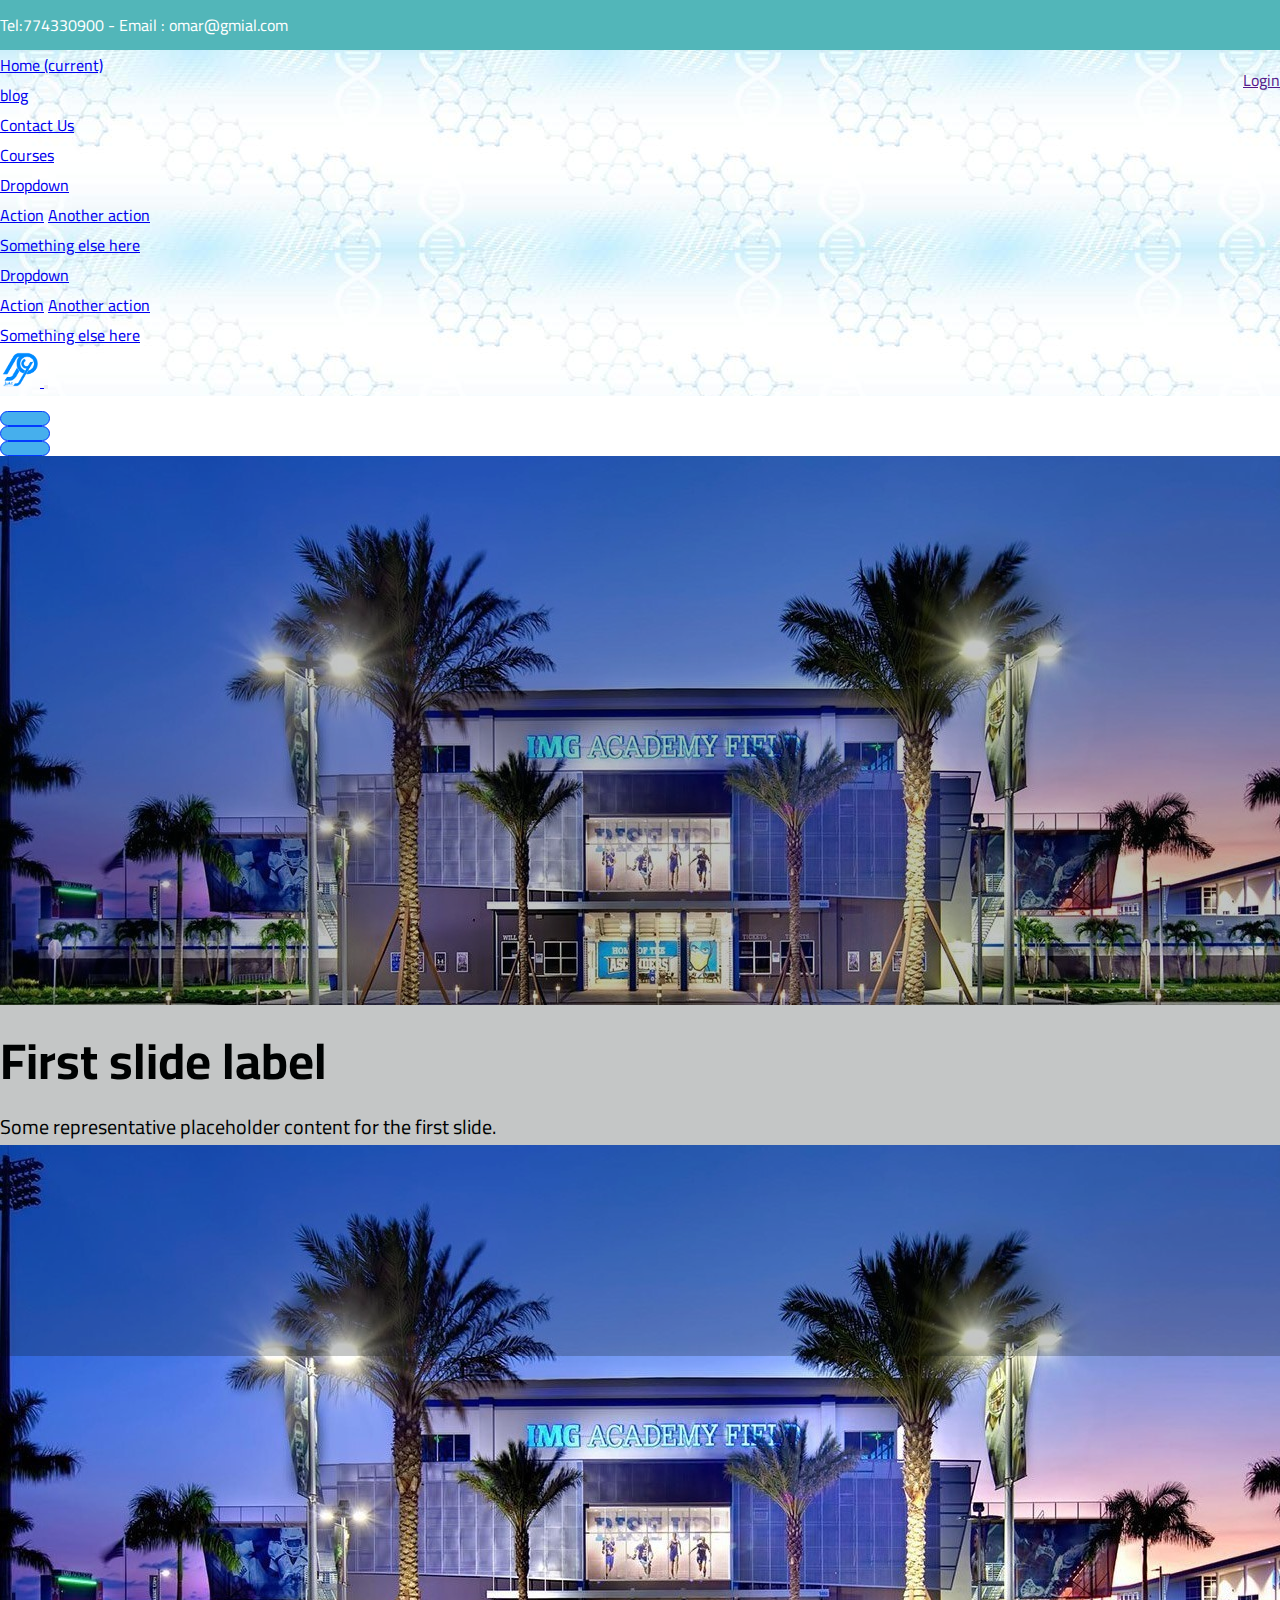
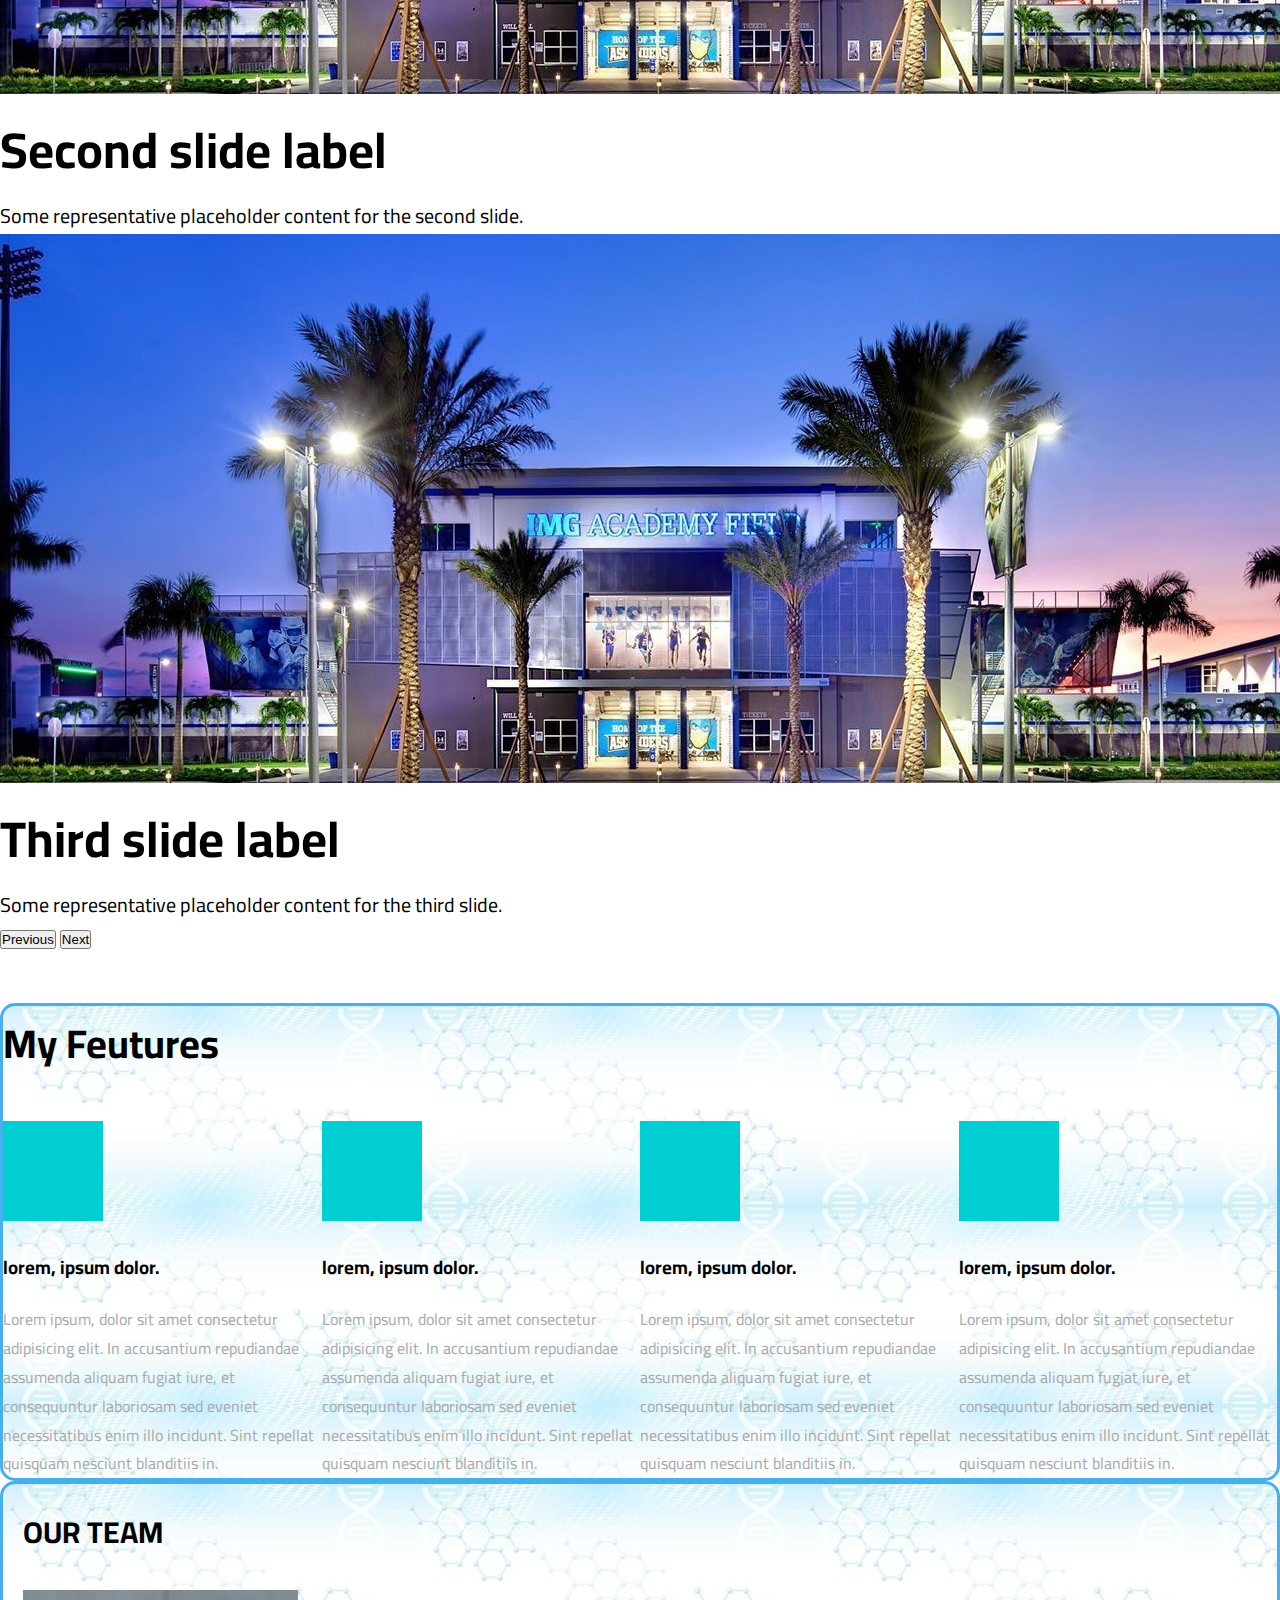
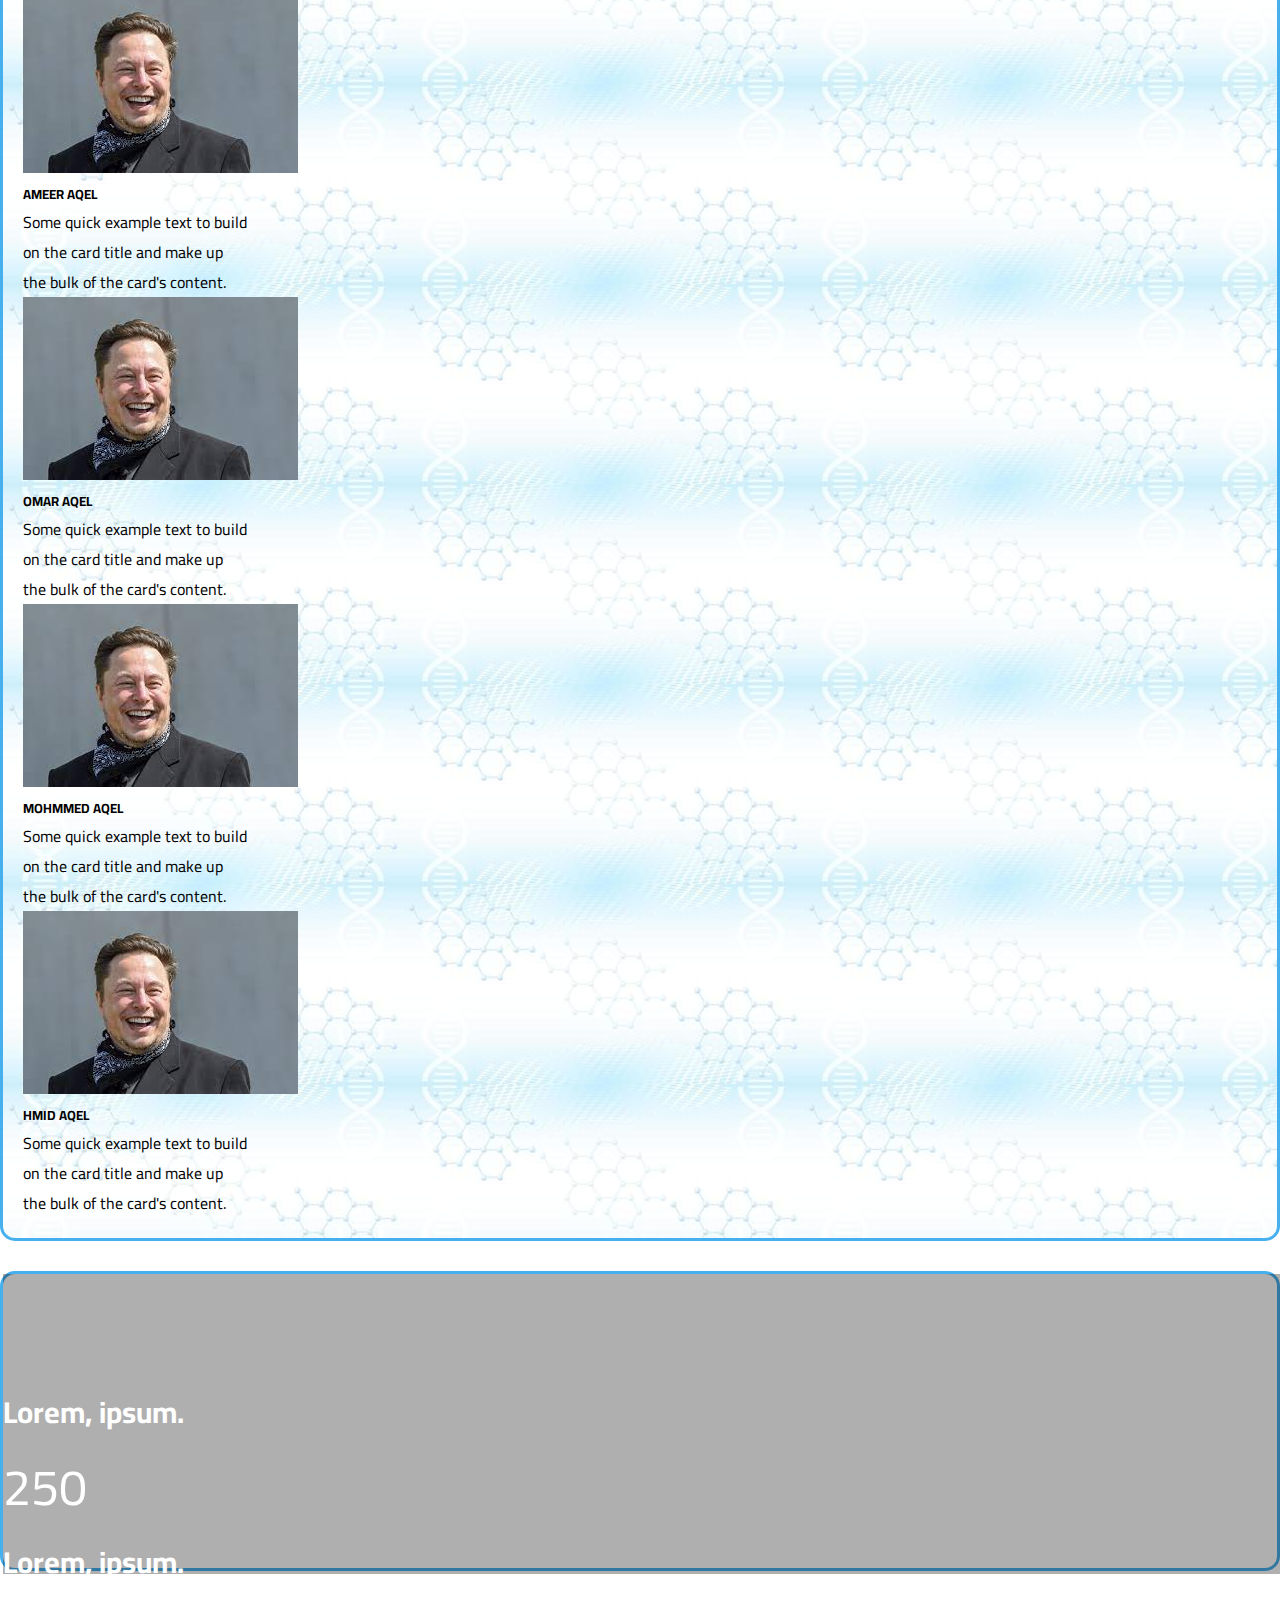
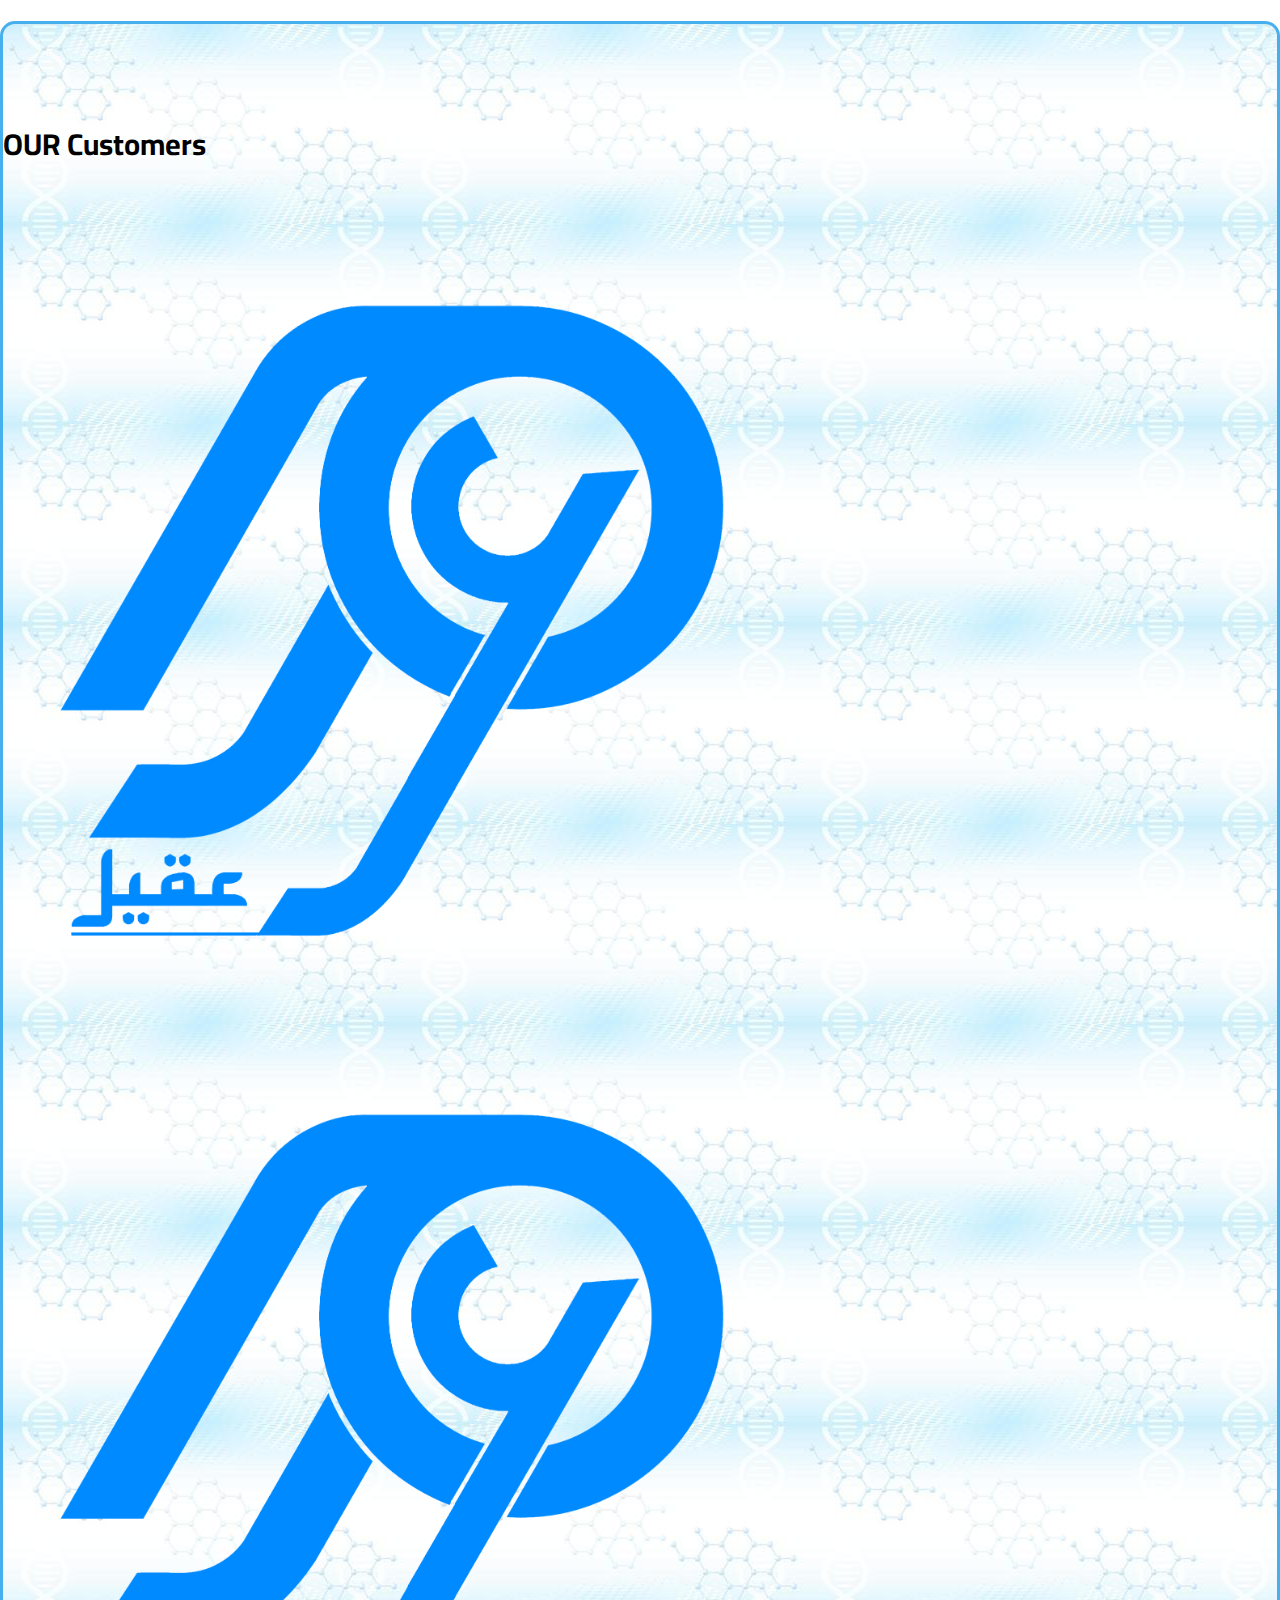
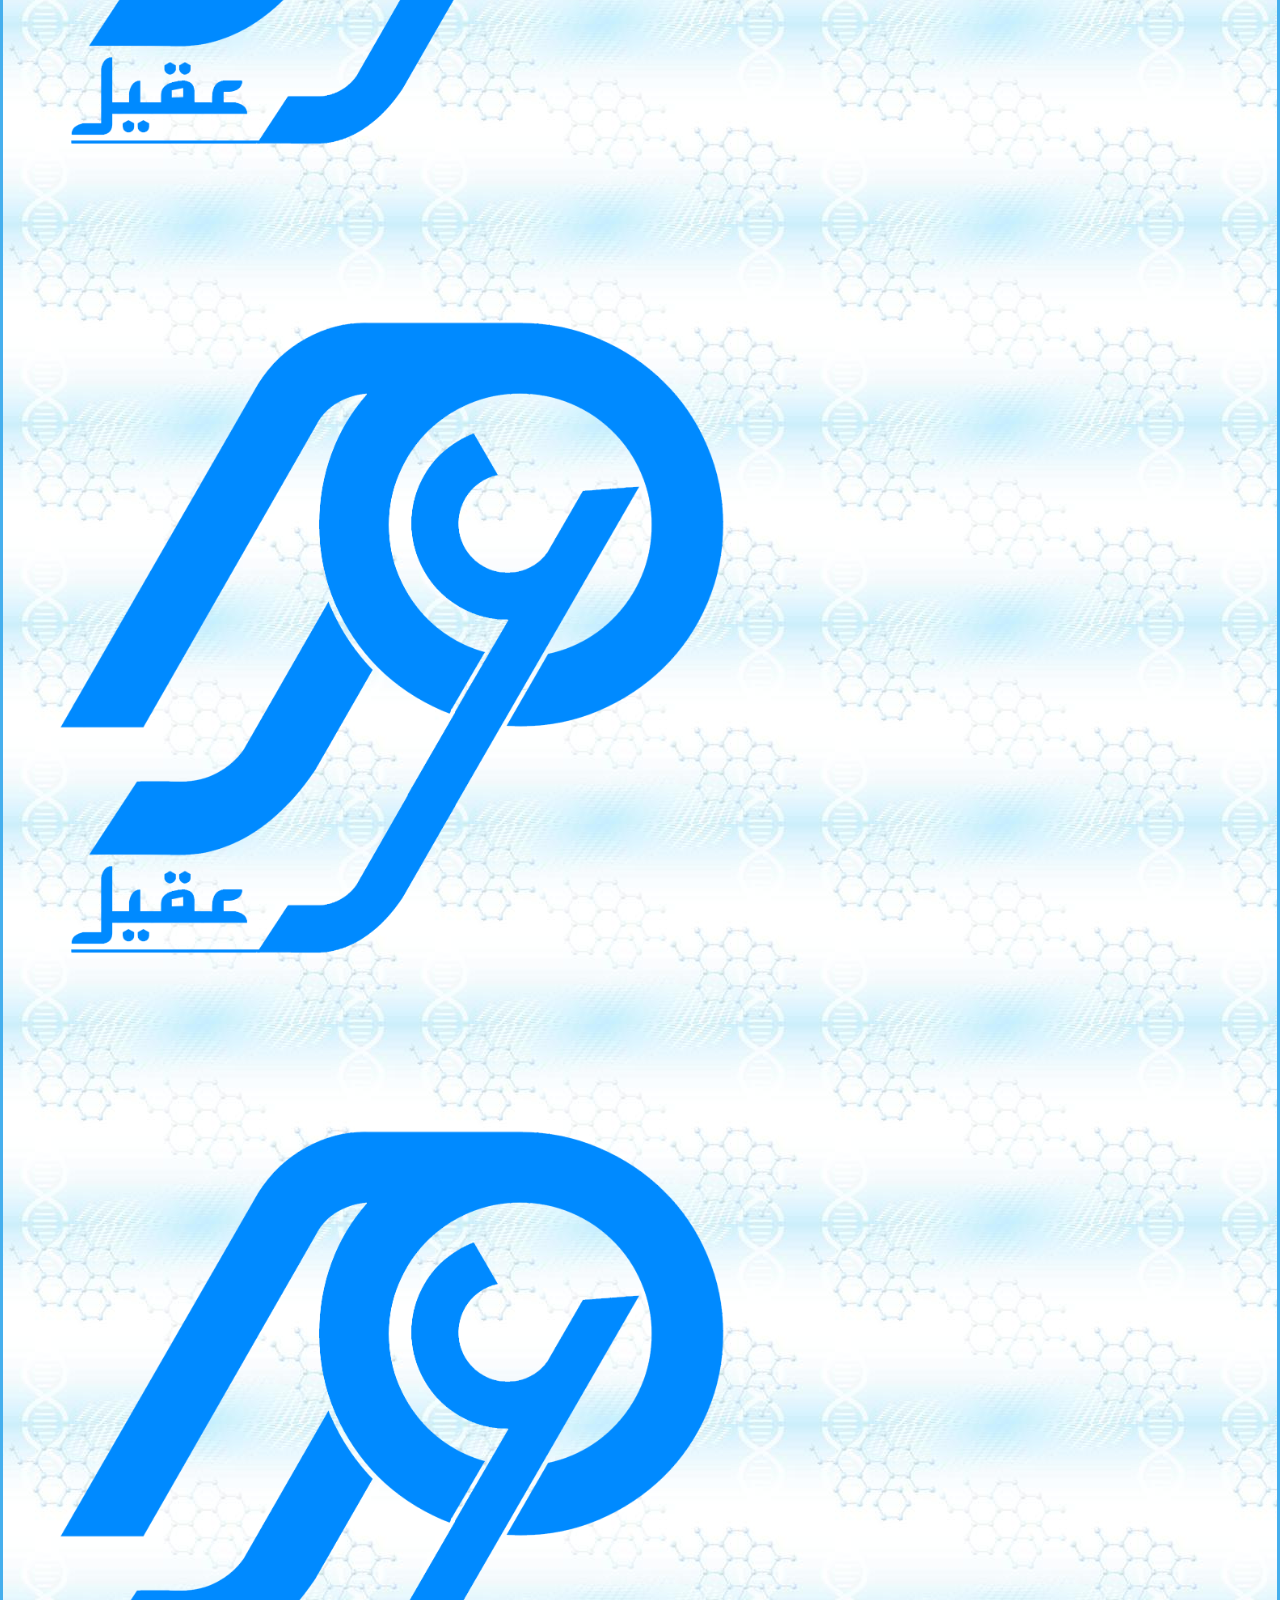
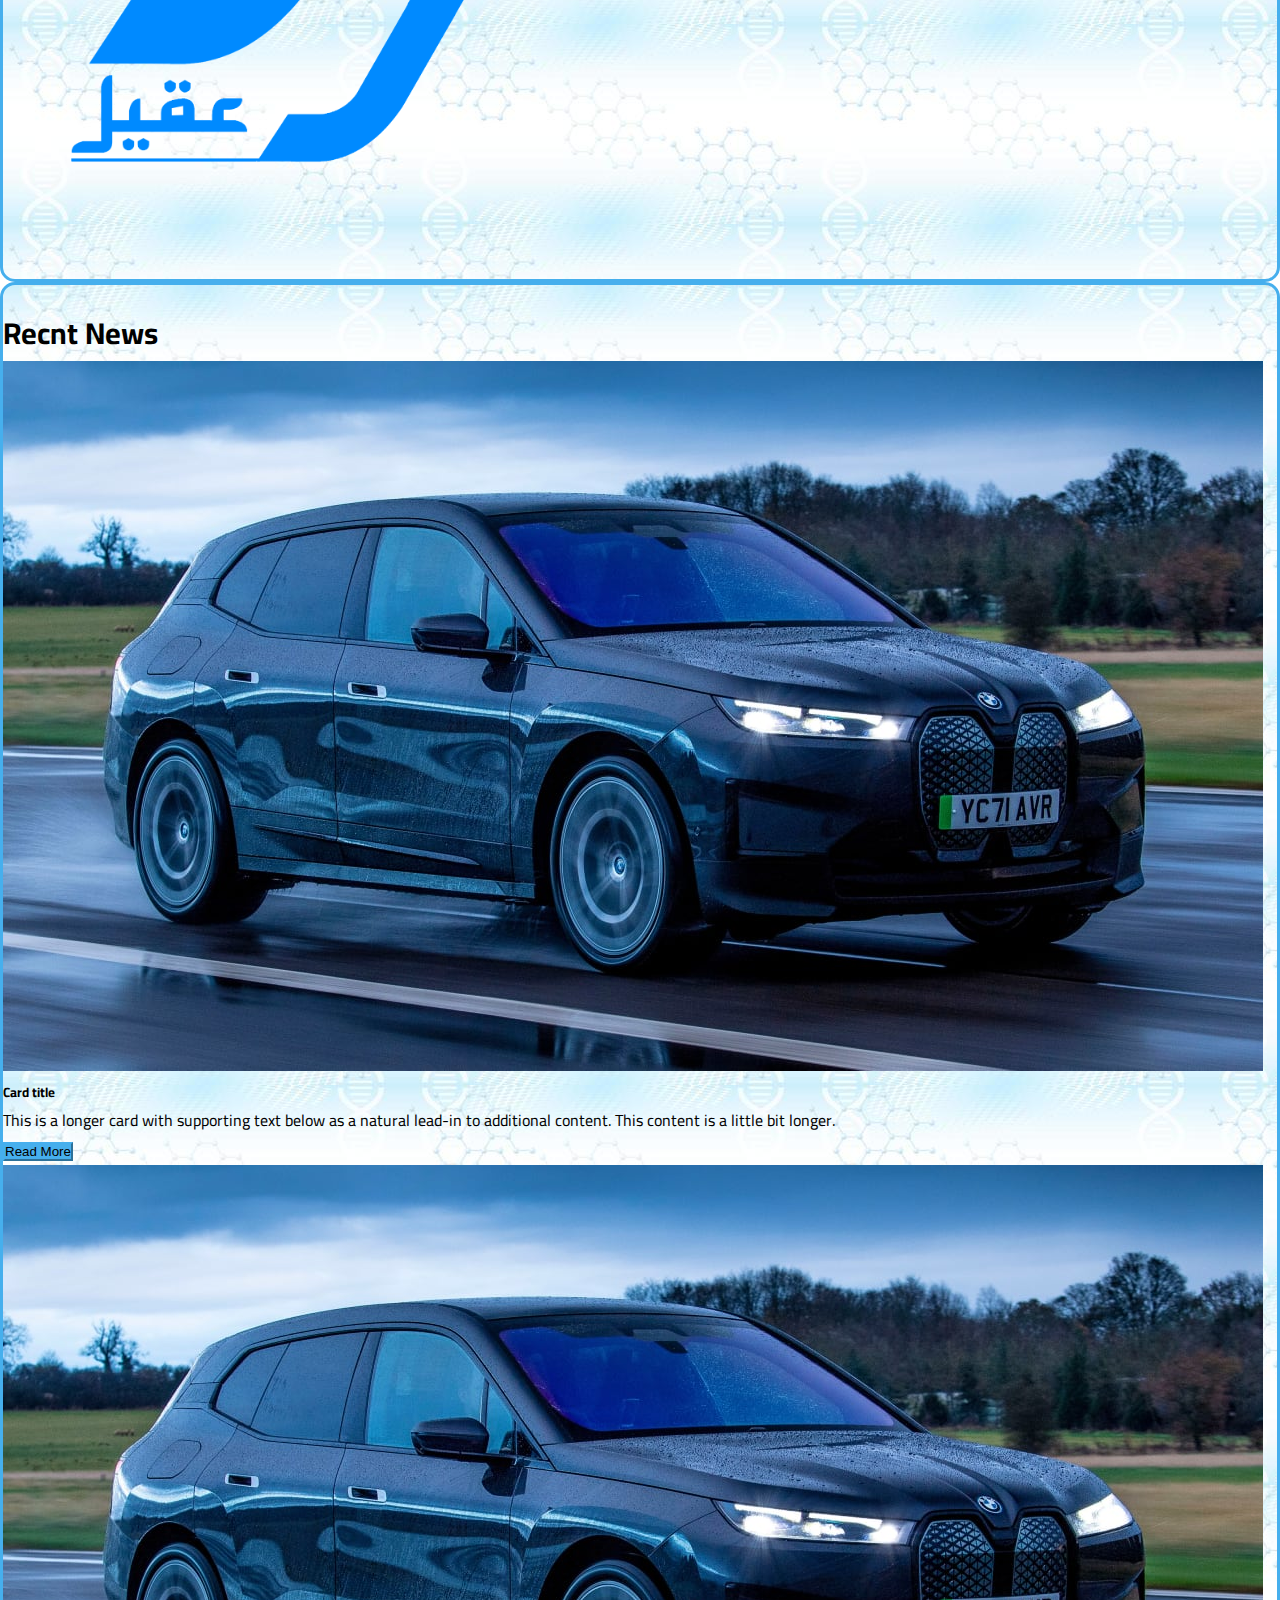
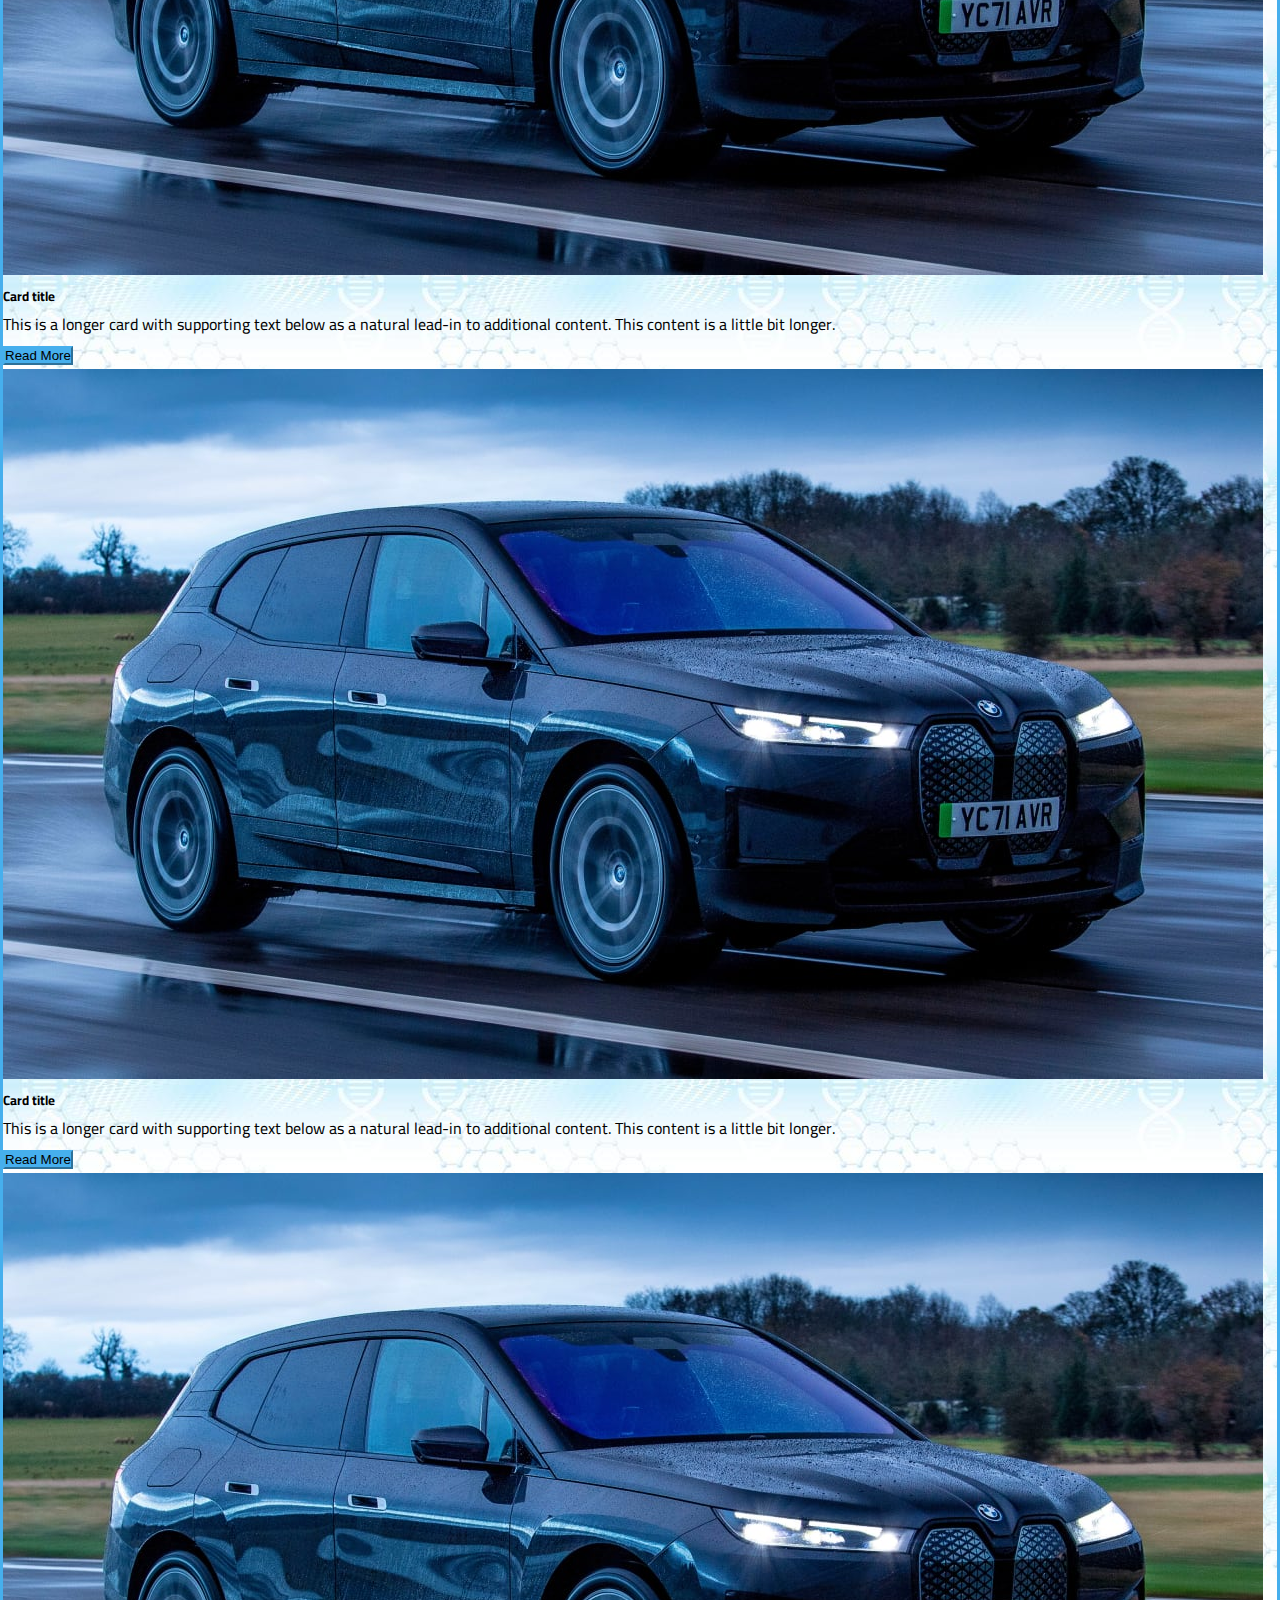
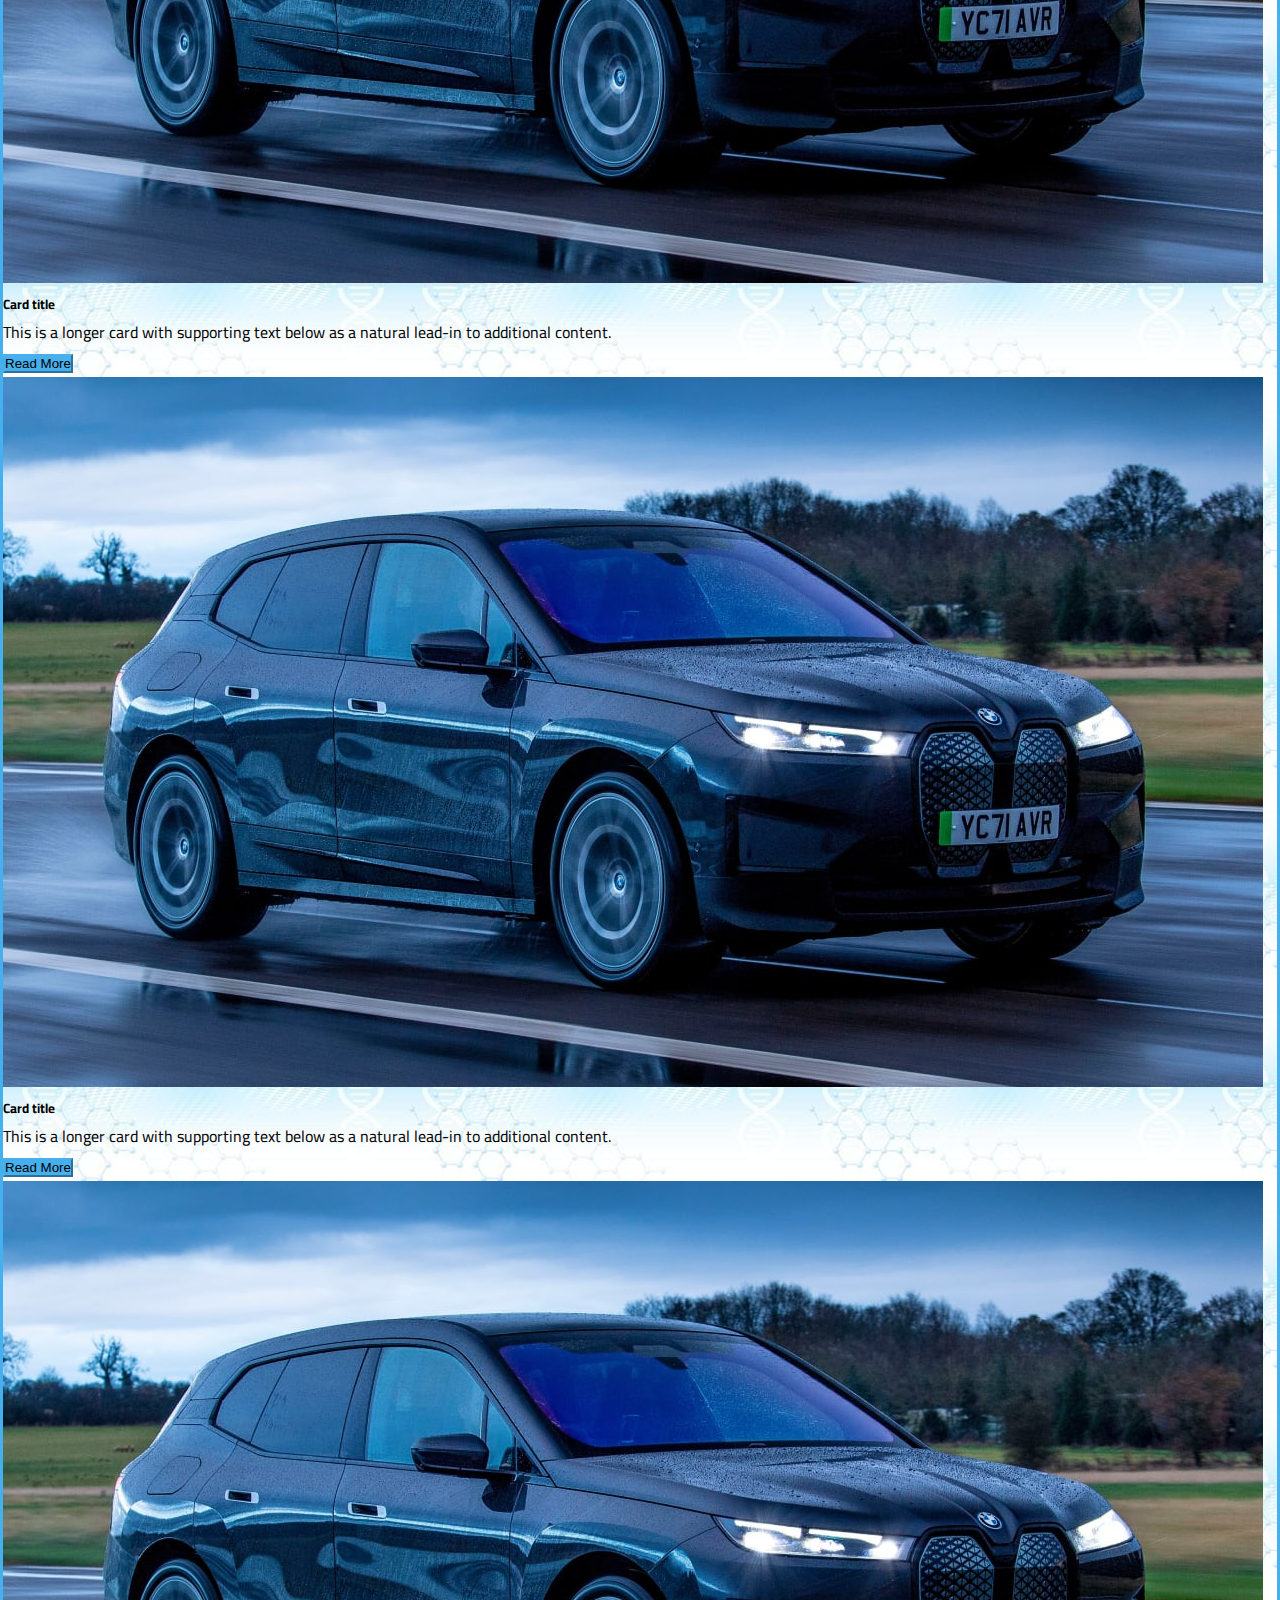
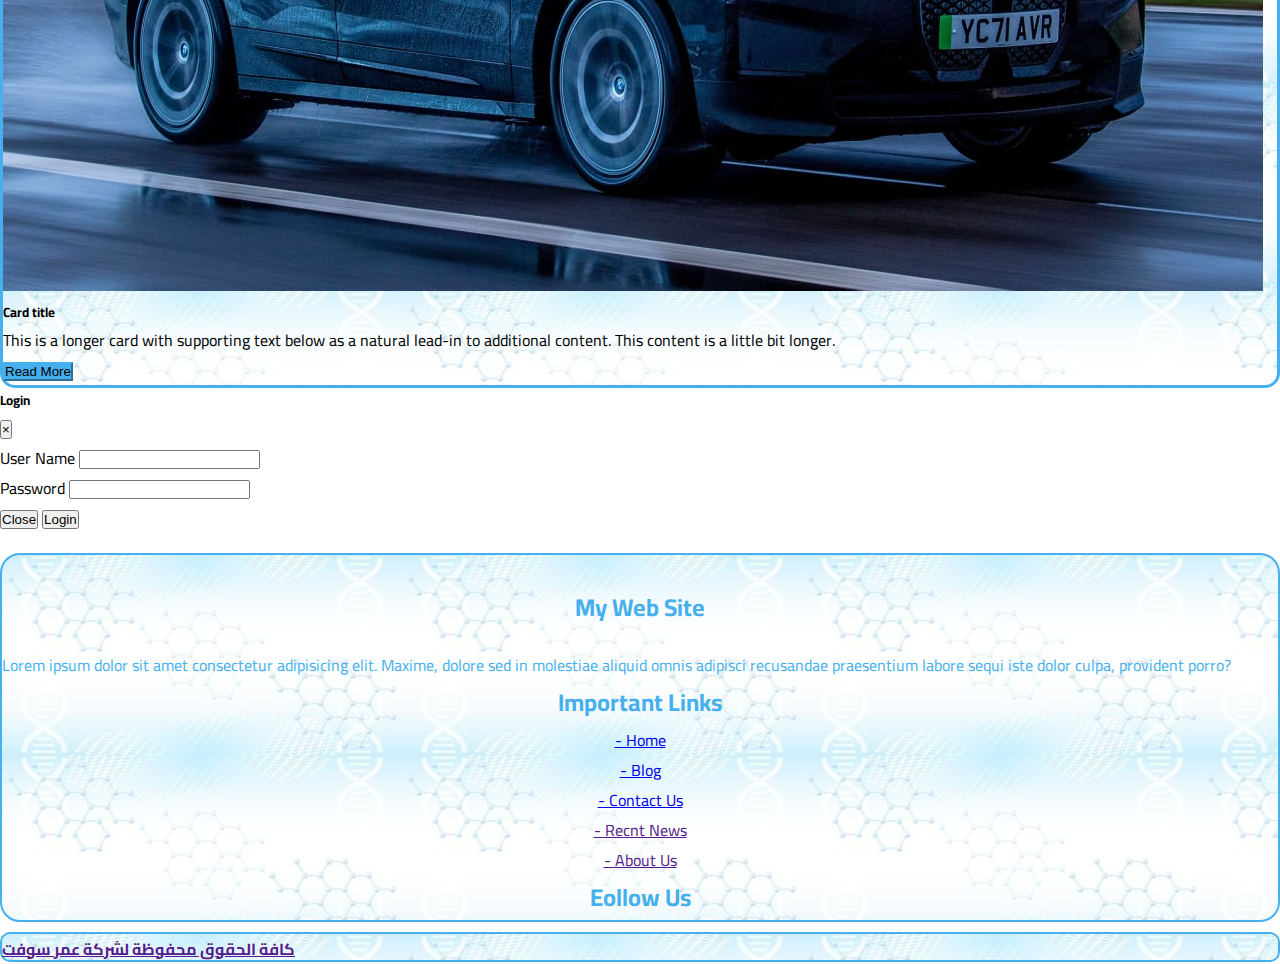
<file: index.html>
<!DOCTYPE html>
<html lang="en">
<head>
    <meta charset="UTF-8">
    <meta http-equiv="X-UA-Compatible" content="IE=edge">
    <meta name="viewport" content="width=device-width, initial-scale=1.0">
    <!-- cdm رابط الايقونات من  -->
    <link rel="stylesheet" href="https://cdnjs.cloudflare.com/ajax/libs/font-awesome/6.2.1/css/all.min.css" integrity="sha512-MV7K8+y+gLIBoVD59lQIYicR65iaqukzvf/nwasF0nqhPay5w/9lJmVM2hMDcnK1OnMGCdVK+iQrJ7lzPJQd1w==" crossorigin="anonymous" referrerpolicy="no-referrer" />
    <link rel="stylesheet" href="https://cdn.jsdelivr.net/npm/bootstrap@4.6.2/dist/css/bootstrap.min.css" integrity="sha384-xOolHFLEh07PJGoPkLv1IbcEPTNtaed2xpHsD9ESMhqIYd0nLMwNLD69Npy4HI+N" crossorigin="anonymous">
    <link rel="stylesheet" href="css/style.css">
    <title>Cars Project</title>
</head>
 <!-- Start header -->
    <div class="header">
        <div class="container">
            <div class="row">
                <div class="col">Tel:774330900 - Email : omar@gmial.com</div>
                <div class="col">
                  <a href="" class="btn btn-danger" data-toggle="modal" data-target="#staticBackdrop">Login</a>
                </div>
                
            </div>
        </div>
    </div>

  <!-- End header -->

  <!-- Start Navbar -->
  <nav class="navbar navbar-expand-lg navbar-light">
          <div class="collapse navbar-collapse" id="navbarSupportedContent">
              <ul class="navbar-nav ml-auto">
                  <li class="nav-item active">
                      <a class="nav-link" href="index.html">Home <span class="sr-only">(current)</span></a>
                  </li>
                  <li class="nav-item">
                      <a class="nav-link" href="blog.html">blog</a>
                  </li>
                  <li class="nav-item">
                     <a class="nav-link" href="contact_us.html">Contact Us</a>
                  </li>
                  <li class="nav-item">
                    <a class="nav-link" href="courses.html">Courses</a>
                   </li>
                  <li class="nav-item dropdown">
                      <a class="nav-link dropdown-toggle" href="#" role="button" data-toggle="dropdown" aria-expanded="false">
                        Dropdown
                      </a>
                      <div class="dropdown-menu">
                        <a class="dropdown-item" href="#">Action</a>
                        <a class="dropdown-item" href="#">Another action</a>
                        <div class="dropdown-divider"></div>
                        <a class="dropdown-item" href="#">Something else here</a>
                      </div>
                  </li>
                  <li class="nav-item dropdown">
                    <a class="nav-link dropdown-toggle" href="#" role="button" data-toggle="dropdown" aria-expanded="false">
                        Dropdown
                    </a>
                    <div class="dropdown-menu">
                        <a class="dropdown-item" href="#">Action</a>
                        <a class="dropdown-item" href="#">Another action</a>
                        <div class="dropdown-divider"></div>
                        <a class="dropdown-item" href="#">Something else here</a>
                    </div>
                </li>
            </ul>
      </div>
    <a class="navbar-brand" href="#">
        <img src="images/omar.png" style="width: 40px;">
    </a>
    <button class="navbar-toggler" type="button" data-toggle="collapse" data-target="#navbarSupportedContent" aria-controls="navbarSupportedContent" aria-expanded="false" aria-label="Toggle navigation">
      <span class="navbar-toggler-icon"></span>
    </button>
  </nav>

  <!-- End Navbar -->
  

    <!-- Start Slider -->

  <div id="carouselExampleCaptions" class="carousel slide" data-ride="carousel">
    <ol class="carousel-indicators">
      <li data-target="#carouselExampleCaptions" data-slide-to="0" class="active"></li>
      <li data-target="#carouselExampleCaptions" data-slide-to="1"></li>
      <li data-target="#carouselExampleCaptions" data-slide-to="2"></li>
    </ol>
    <div class="carousel-inner">
      <div class="overlay"></div>
      <div class="carousel-item active">
        <img src="images/hero.jpeg" class="d-block w-100" alt="...">
        <div class="carousel-caption d-none d-md-block">
          <h5>First slide label</h5>
          <p>Some representative placeholder content for the first slide.</p>
        </div>
      </div>
      <div class="carousel-item">
        <img src="images/hero.jpeg" class="d-block w-100" alt="...">
        <div class="carousel-caption d-none d-md-block">
          <h5>Second slide label</h5>
          <p>Some representative placeholder content for the second slide.</p>
        </div>
      </div>
      <div class="carousel-item">
        <img src="images/hero.jpeg" class="d-block w-100" alt="...">
        <div class="carousel-caption d-none d-md-block">
          <h5>Third slide label</h5>
          <p>Some representative placeholder content for the third slide.</p>
        </div>
      </div>
    </div>
    <button class="carousel-control-prev" type="button" data-target="#carouselExampleCaptions" data-slide="prev">
      <span class="carousel-control-prev-icon" aria-hidden="true"></span>
      <span class="sr-only">Previous</span>
    </button>
    <button class="carousel-control-next" type="button" data-target="#carouselExampleCaptions" data-slide="next">
      <span class="carousel-control-next-icon" aria-hidden="true"></span>
      <span class="sr-only">Next</span>
    </button>
  </div>

  <!-- End Slider -->

   <!-- Start Feutres -->

    <div class="feutures text-center">
      <h2>My Feutures </h2>
      <div class="container">
        <div class="row">
         

          <div class="col-lg-3 col-sm-6">
            <!-- نعمل مكتبة للايقونات توعامل تعامل النص -->
            <i class="fa-solid fa-house-laptop rounded-circle"></i>
            <h3>lorem, ipsum dolor.</h3>
            <p>Lorem ipsum, dolor sit amet consectetur adipisicing elit. In accusantium repudiandae assumenda aliquam fugiat iure, et consequuntur laboriosam sed eveniet necessitatibus enim illo incidunt. Sint repellat quisquam nesciunt blanditiis in.</p>
          </div>
         
          <div class="col-lg-3 col-sm-6">
            <!-- نعمل مكتبة للايقونات توعامل تعامل النص -->
            <i class="fa-solid fa-users-gear rounded-circle"></i>
            <h3>lorem, ipsum dolor.</h3>
            <p>Lorem ipsum, dolor sit amet consectetur adipisicing elit. In accusantium repudiandae assumenda aliquam fugiat iure, et consequuntur laboriosam sed eveniet necessitatibus enim illo incidunt. Sint repellat quisquam nesciunt blanditiis in.</p>
          </div>

          <div class="col-lg-3 col-sm-6">
            <!-- نعمل مكتبة للايقونات توعامل تعامل النص -->
            <i class="fa-solid fa-pen-to-square rounded-circle"></i>
            <h3>lorem, ipsum dolor.</h3>
            <p>Lorem ipsum, dolor sit amet consectetur adipisicing elit. In accusantium repudiandae assumenda aliquam fugiat iure, et consequuntur laboriosam sed eveniet necessitatibus enim illo incidunt. Sint repellat quisquam nesciunt blanditiis in.</p>
          </div>

          <div class="col-lg-3 col-sm-6">
            <!-- نعمل مكتبة للايقونات توعامل تعامل النص -->
            <i class="fa-solid fa-pen-to-square rounded-circle"></i>
            <h3>lorem, ipsum dolor.</h3>
            <p>Lorem ipsum, dolor sit amet consectetur adipisicing elit. In accusantium repudiandae assumenda aliquam fugiat iure, et consequuntur laboriosam sed eveniet necessitatibus enim illo incidunt. Sint repellat quisquam nesciunt blanditiis in.</p>
          </div>

        </div>
      </div>
    </div>

   <!-- End Feutres -->


   <!-- Start Our Team -->

    <div class="our-team mt-5 text-center">
      <h2 style="font-size: 30px; margin-bottom: 30px;">OUR TEAM</h2>
      <div class="container">
        <div class="row">
          <div class="col-lg-3 col-sm-6">
              <div class="card" style="width: 14rem;">
                <img src="images/team-1.jpg" class="card-img-top" alt="...">
                <div class="card-body">
                  <h5 class="card-title">AMEER AQEL</h5>
                  <p class="card-text">Some quick example text to build on the card title and make up the bulk of the card's content.</p>
                  <a href="#"><i class="fa-brands fa-facebook-f fa-3x"></i></a>
                  <a href="#"><i class="fa-brands fa-twitter fa-3x"></i></a>
                  <a href="#"><i class="fa-brands fa-instagram fa-3x"></i></a>
                  <a href="#"><i class="fa-brands fa-linkedin fa-3x"></i></a>
                </div>
              </div>
          </div>

          <div class="col-lg-3 col-sm-6">
              <div class="card" style="width: 14rem;">
                <img src="images/team-1.jpg" class="card-img-top" alt="...">
                <div class="card-body">
                  <h5 class="card-title">OMAR AQEL</h5>
                  <p class="card-text">Some quick example text to build on the card title and make up the bulk of the card's content.</p>
                  <a href="#"><i class="fa-brands fa-facebook-f fa-3x"></i></a>
                  <a href="#"><i class="fa-brands fa-twitter fa-3x"></i></a>
                  <a href="#"><i class="fa-brands fa-instagram fa-3x"></i></a>
                  <a href="#"><i class="fa-brands fa-linkedin fa-3x"></i></a>
                </div>
              </div>
          </div>


          <div class="col-lg-3 col-sm-6">
              <div class="card" style="width: 14rem;">
                <img src="images/team-1.jpg" class="card-img-top" alt="...">
                <div class="card-body">
                  <h5 class="card-title">MOHMMED AQEL</h5>
                  <p class="card-text">Some quick example text to build on the card title and make up the bulk of the card's content.</p>
                  <a href="#"><i class="fa-brands fa-facebook-f fa-3x"></i></a>
                  <a href="#"><i class="fa-brands fa-twitter fa-3x"></i></a>
                  <a href="#"><i class="fa-brands fa-instagram fa-3x"></i></a>
                  <a href="#"><i class="fa-brands fa-linkedin fa-3x"></i></a>
                </div>
              </div>
          </div>

          <div class="col-lg-3 col-sm-6">
            <div class="card" style="width: 14rem;">
              <img src="images/team-1.jpg" class="card-img-top" alt="...">
              <div class="card-body">
                <h5 class="card-title">HMID AQEL</h5>
                <p class="card-text">Some quick example text to build on the card title and make up the bulk of the card's content.</p>
                <a href="#"><i class="fa-brands fa-facebook-f fa-3x"></i></a>
                <a href="#"><i class="fa-brands fa-twitter fa-3x"></i></a>
                <a href="#"><i class="fa-brands fa-instagram fa-3x"></i></a>
                <a href="#"><i class="fa-brands fa-linkedin fa-3x"></i></a>
              </div>
            </div>
        </div>

          

        </div>
      </div>
    </div>


   <!-- End Our Team -->

<!-- Start Statistic -->

    <div class="statistic text-center">
      <div class="overlay">
        <div class="container">
          <div class="row">

            <div class="col-sm-3">
              <h3>Lorem, ipsum.</h3>
              <p>250</p>
            </div>

            <div class="col-sm-3">
              <h3>Lorem, ipsum.</h3>
              <p>120</p>
            </div>

            <div class="col-sm-3">
              <h3>Lorem, ipsum.</h3>
              <p>500</p>
            </div>

            <div class="col-sm-3">
              <h3>Lorem, ipsum.</h3>
              <p>750</p>
            </div>

          </div>
        </div>
      </div>
    </div>

<!-- End Statistic -->

<!-- Start Our Customers -->

    <div class="our_customers text-center">
      <h2 style="font-size: 30px; padding-top: 20px;">OUR Customers</h2>
      <div class="container">
        <div class="row">
          <div class="col-lg col-md-3 col-sm-6">
            <img src="images/omar.png" style="width: 60%;">
          </div>
          <div class="col-lg col-md-3 col-sm-6">
            <img src="images/omar.png" style="width: 60%;">
          </div>
          <div class="col-lg col-md-3 col-sm-6">
            <img src="images/omar.png" style="width: 60%;">
          </div>
          <div class="col-lg col-md-3 col-sm-6">
            <img src="images/omar.png" style="width: 60%;">
          </div>
        </div>
      </div>
    </div>


<!-- End Our Customers -->

<!-- Start Recnt News -->

    <div class="recent_news text-center mt-5">
      <h2 style="font-size: 30px; padding-top: 20px;">Recnt News</h2>
      <div class="container">
        <div class="row">
          <div class="row row-cols-1 row-cols-md-3">
            <div class="col mb-4">
              <div class="card">
                <img src="images/car6.jpg" class="card-img-top" alt="...">
                <div class="card-body">
                  <h5 class="card-title">Card title</h5>
                  <p class="card-text">This is a longer card with supporting text below as a natural lead-in to additional content. This content is a little bit longer.</p>
                  <button class="btn btn-danger">Read More</button>
                </div>
              </div>
            </div>
            <div class="col mb-4">
              <div class="card">
                <img src="images/car6.jpg" class="card-img-top" alt="...">
                <div class="card-body">
                  <h5 class="card-title">Card title</h5>
                  <p class="card-text">This is a longer card with supporting text below as a natural lead-in to additional content. This content is a little bit longer.</p>
                  <button class="btn btn-danger">Read More</button>
                </div>
              </div>
            </div>
            <div class="col mb-4">
              <div class="card">
                <img src="images/car6.jpg" class="card-img-top" alt="...">
                <div class="card-body">
                  <h5 class="card-title">Card title</h5>
                  <p class="card-text">This is a longer card with supporting text below as a natural lead-in to additional content. This content is a little bit longer.</p>
                  <button class="btn btn-danger">Read More</button>
                </div>
              </div>
            </div>
            <div class="col mb-4">
              <div class="card">
                <img src="images/car6.jpg" class="card-img-top" alt="...">
                <div class="card-body">
                  <h5 class="card-title">Card title</h5>
                  <p class="card-text">This is a longer card with supporting text below as a natural lead-in to additional content.</p>
                  <button class="btn btn-danger">Read More</button>
                </div>
              </div>
            </div>
            <div class="col mb-4">
              <div class="card">
                <img src="images/car6.jpg" class="card-img-top" alt="...">
                <div class="card-body">
                  <h5 class="card-title">Card title</h5>
                  <p class="card-text">This is a longer card with supporting text below as a natural lead-in to additional content.</p>
                  <button class="btn btn-danger">Read More</button>
                </div>
              </div>
            </div>
            <div class="col mb-4">
              <div class="card">
                <img src="images/car6.jpg" class="card-img-top" alt="...">
                <div class="card-body">
                  <h5 class="card-title">Card title</h5>
                  <p class="card-text">This is a longer card with supporting text below as a natural lead-in to additional content. This content is a little bit longer.</p>
                  <button class="btn btn-danger">Read More</button>
                </div>
              </div>
            </div>
          </div>
        </div>
      </div>
    </div>

<!-- End Recnt News -->


  <!-- Start Modal -->
  <div class="modal fade" id="staticBackdrop" data-backdrop="static" data-keyboard="false" tabindex="-1" aria-labelledby="staticBackdropLabel" aria-hidden="true">
    <div class="modal-dialog">
      <div class="modal-content">
        <div class="modal-header">
          <h5 class="modal-title" id="staticBackdropLabel">Login</h5>
          <button type="button" class="close" data-dismiss="modal" aria-label="Close">
            <span aria-hidden="true">&times;</span>
          </button>
        </div>
        <div class="modal-body">
          <form>
              <div class="form-group">
                <label for="exampleInputEmail1">User Name</label>
                <input type="email" class="form-control" id="exampleInputEmail1" aria-describedby="emailHelp">
              </div>
              <div class="form-group">
                <label for="exampleInputPassword1">Password</label>
                <input type="password" class="form-control" id="exampleInputPassword1">
              </div>
            
          </form>
        </div>
        <div class="modal-footer">
          <button type="button" class="btn btn-secondary" data-dismiss="modal">Close</button>
          <button type="button" class="btn btn-primary">Login</button>
        </div>
      </div>
    </div>
  </div>
  <!-- End Modal -->


<!-- Start Footer -->
   <footer>
    <div class="container">
      <div class="row">
        <div class="col-sm-4">
          <h2>My Web Site</h2>
          <p style="padding-top: 20px; color: #46afed;">Lorem ipsum dolor sit amet consectetur adipisicing elit. Maxime, dolore sed in molestiae aliquid omnis adipisci recusandae praesentium labore sequi iste dolor culpa, provident porro?</p>
        </div>

        <div class="col-sm-4">
          <h2>Important Links</h2>
          <ul>
            <li><a href="index.html">- Home</a></li>
            <li><a href="blog.html">- Blog</a></li>
            <li><a href="contact_us.html">- Contact Us</a></li>
            <li><a href="">- Recnt News</a></li>
            <li><a href="">- About Us</a></li>
          </ul>
            </div>

        <div class="col-sm-4">
          <h2>Eollow Us</h2>
          <ul>  
            <li><a href="#"><i class="fa-brands fa-facebook-f fa-3x"></i></a></li>
            <li><a href="#"><i class="fa-brands fa-twitter fa-3x"></i></a></li>
            <li><a href="#"><i class="fa-brands fa-instagram fa-3x"></i></a></li>
            <li><a href="#"><i class="fa-brands fa-linkedin fa-3x"></i></a></li>
          </ul>
        </div>
      </div>
    </div>
   </footer>


   <div class="footer1 text-center">
    <div class="container">
      <div class="row">
        <div class="col">
         <a href=""> <p style=" font-weight: bold;">كافة الحقوق محفوظة لشركة عمر سوفت</p></a>
        </div>
      </div>
    </div>
   </div>
   <!-- End Footer -->
    
    <!--Start of Tawk.to Script-->
    <script src="https://cdn.jsdelivr.net/npm/jquery@3.5.1/dist/jquery.slim.min.js" integrity="sha384-DfXdz2htPH0lsSSs5nCTpuj/zy4C+OGpamoFVy38MVBnE+IbbVYUew+OrCXaRkfj" crossorigin="anonymous"></script>
    <script src="https://cdn.jsdelivr.net/npm/popper.js@1.16.1/dist/umd/popper.min.js" integrity="sha384-9/reFTGAW83EW2RDu2S0VKaIzap3H66lZH81PoYlFhbGU+6BZp6G7niu735Sk7lN" crossorigin="anonymous"></script>
    <script src="https://cdn.jsdelivr.net/npm/bootstrap@4.6.2/dist/js/bootstrap.min.js" integrity="sha384-+sLIOodYLS7CIrQpBjl+C7nPvqq+FbNUBDunl/OZv93DB7Ln/533i8e/mZXLi/P+" crossorigin="anonymous"></script>
    <!-- <script type="text/javascript">
        var Tawk_API=Tawk_API||{}, Tawk_LoadStart=new Date();
        (function(){
        var s1=document.createElement("script"),s0=document.getElementsByTagName("script")[0];
        s1.async=true;
        s1.src='https://embed.tawk.to/63c715a047425128790e395b/1gn0qp0j3';
        s1.charset='UTF-8';
        s1.setAttribute('crossorigin','*');
        s0.parentNode.insertBefore(s1,s0);
        })();
    </script> -->
    <!--End of Tawk.to Script-->
</body>
</html>
</file>
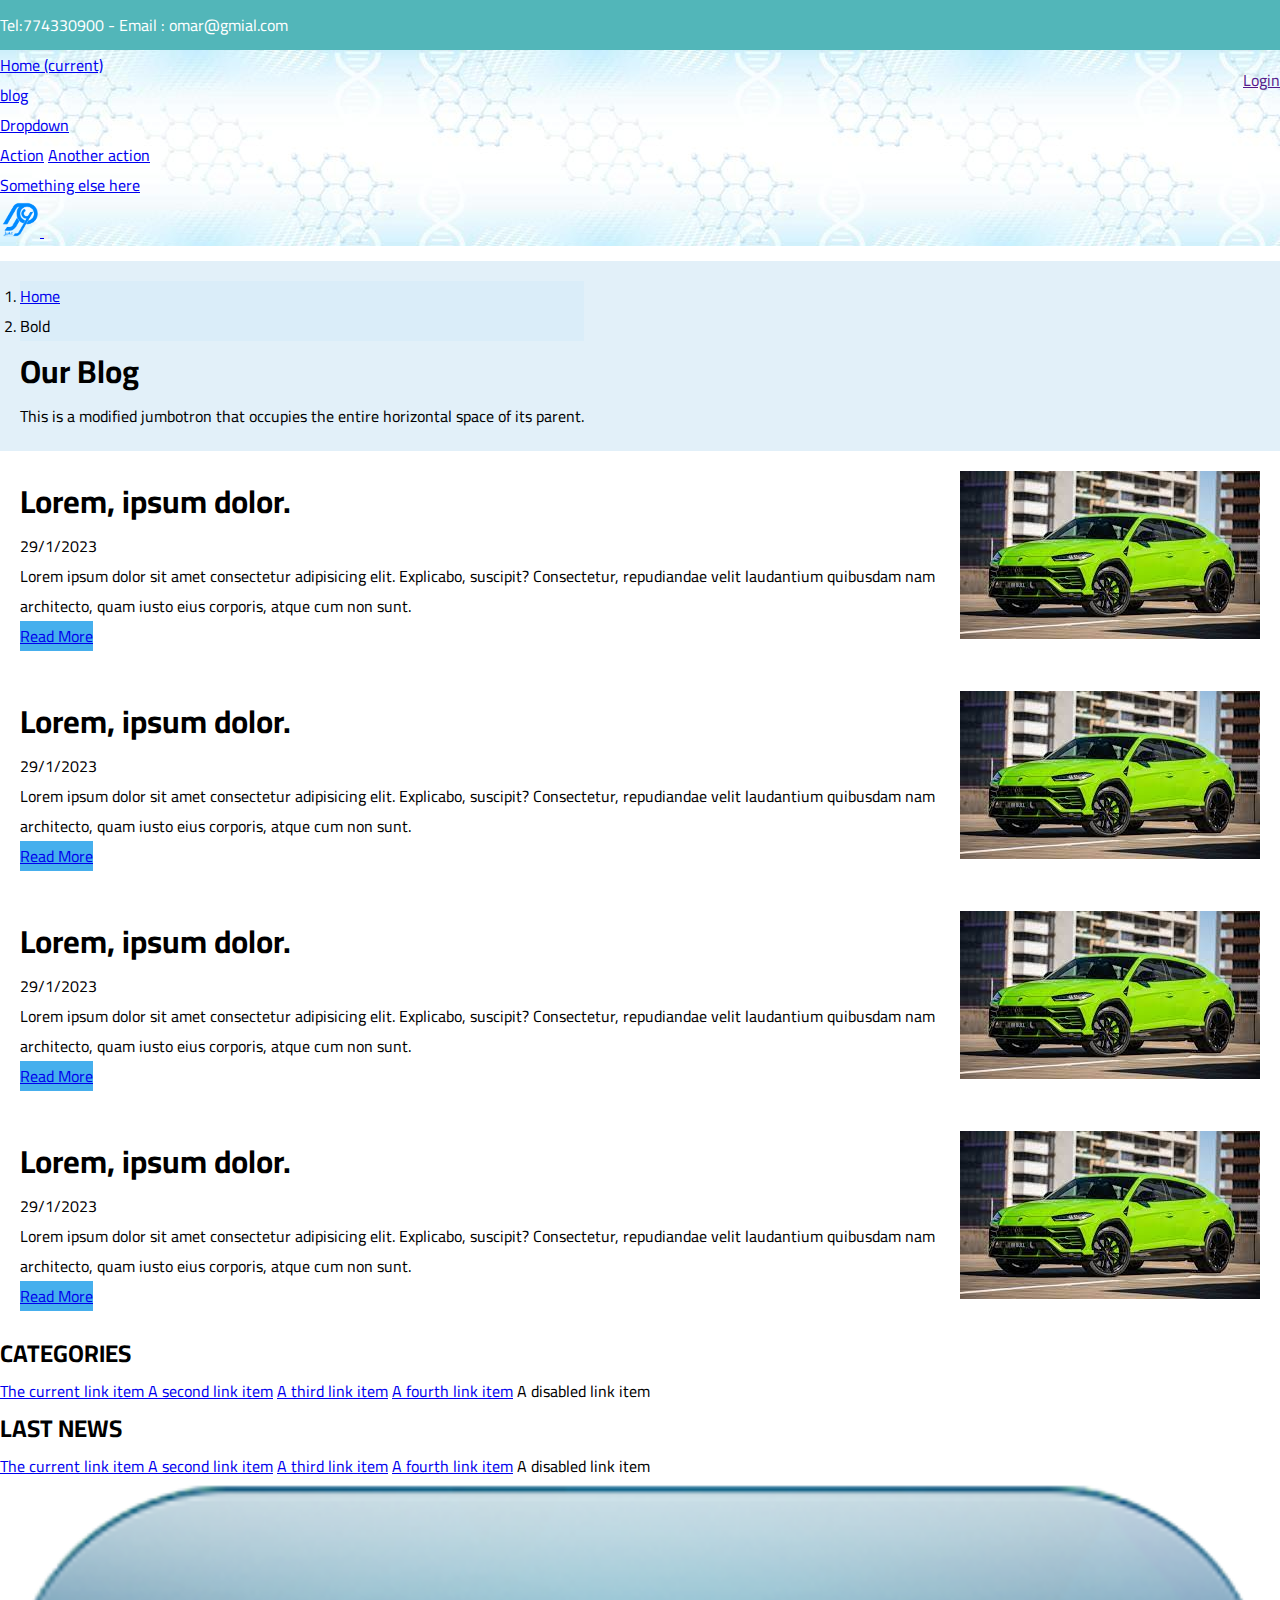
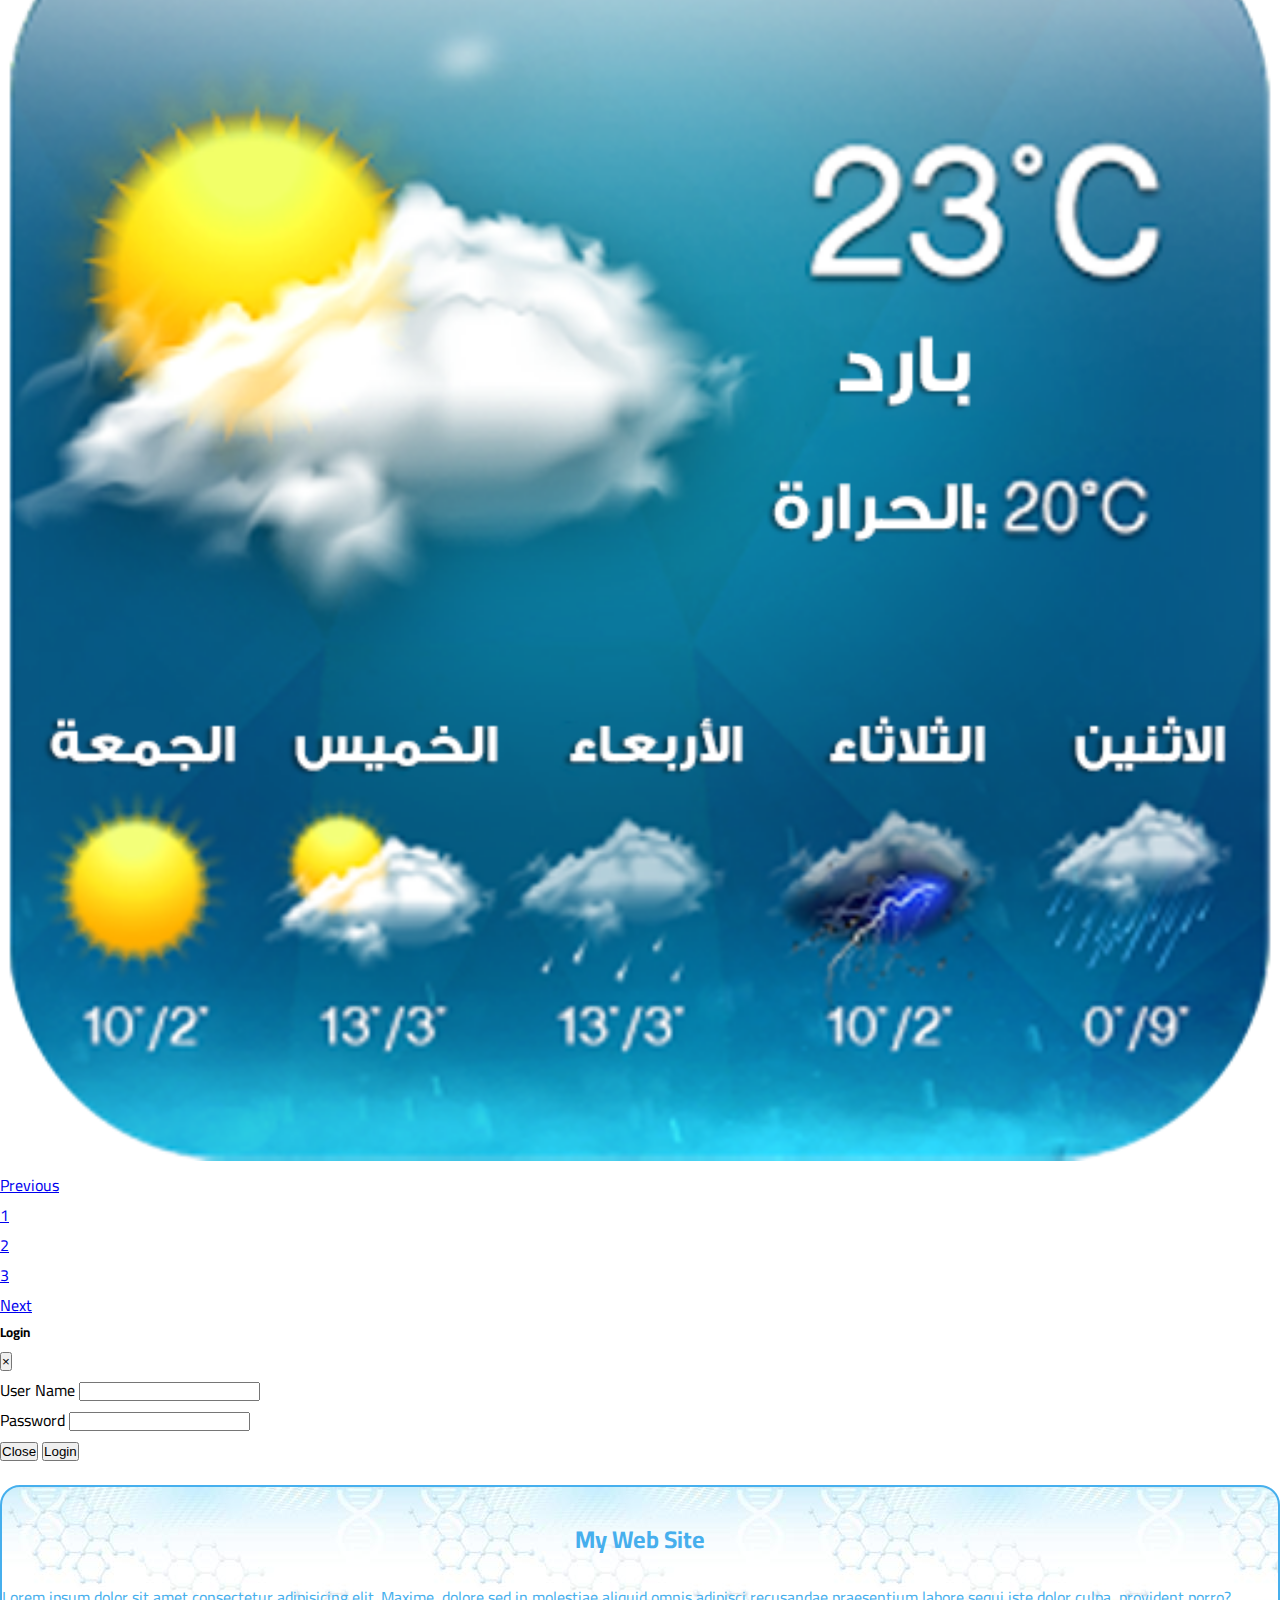
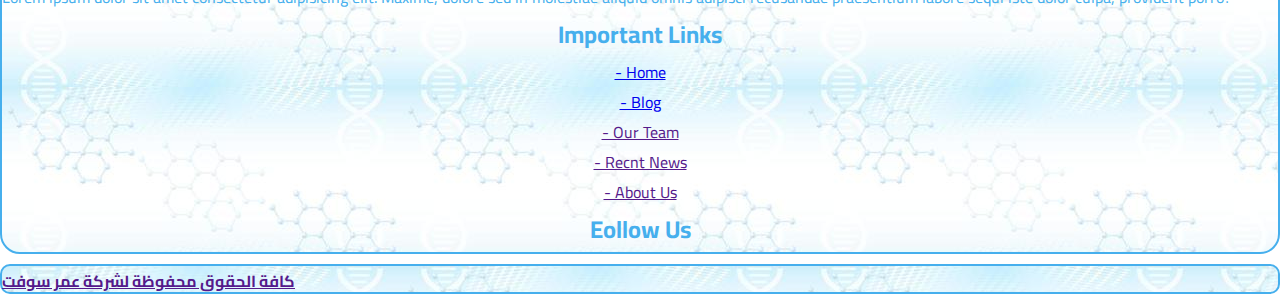
<file: blog.html>
<!DOCTYPE html>
<html lang="en">
<head>
    <meta charset="UTF-8">
    <meta http-equiv="X-UA-Compatible" content="IE=edge">
    <meta name="viewport" content="width=device-width, initial-scale=1.0">
    <!-- cdm رابط الايقونات من  -->
    <link rel="stylesheet" href="https://cdnjs.cloudflare.com/ajax/libs/font-awesome/6.2.1/css/all.min.css" integrity="sha512-MV7K8+y+gLIBoVD59lQIYicR65iaqukzvf/nwasF0nqhPay5w/9lJmVM2hMDcnK1OnMGCdVK+iQrJ7lzPJQd1w==" crossorigin="anonymous" referrerpolicy="no-referrer" />
    <link rel="stylesheet" href="https://cdn.jsdelivr.net/npm/bootstrap@4.6.2/dist/css/bootstrap.min.css" integrity="sha384-xOolHFLEh07PJGoPkLv1IbcEPTNtaed2xpHsD9ESMhqIYd0nLMwNLD69Npy4HI+N" crossorigin="anonymous">
    <link rel="stylesheet" href="css/style.css">
    <title>Blog</title>
</head>
<body>
 <!-- Start header -->
    <div class="header">
        <div class="container">
            <div class="row">
                <div class="col">Tel:774330900 - Email : omar@gmial.com</div>
                <div class="col">
                  <a href="" class="btn btn-danger" data-toggle="modal" data-target="#staticBackdrop">Login</a>
                </div>
                
            </div>
        </div>
    </div>

  <!-- End header -->

  <!-- Start Navbar -->
  <nav class="navbar navbar-expand-lg navbar-light">
        <div class="collapse navbar-collapse" id="navbarSupportedContent">
            <ul class="navbar-nav ml-auto">
                <li class="nav-item active">
                   <a class="nav-link" href="index.html">Home <span class="sr-only">(current)</span></a>
                </li>
                <li class="nav-item">
                   <a class="nav-link" href="blog.html">blog</a>
                </li>
                <li class="nav-item dropdown">
                    <a class="nav-link dropdown-toggle" href="#" role="button" data-toggle="dropdown" aria-expanded="false">
                        Dropdown
                    </a>
                    <div class="dropdown-menu">
                        <a class="dropdown-item" href="#">Action</a>
                        <a class="dropdown-item" href="#">Another action</a>
                        <div class="dropdown-divider"></div>
                        <a class="dropdown-item" href="#">Something else here</a>
                    </div>
                </li>
                
            </ul>
        </div>
    <a class="navbar-brand" href="#">
        <img src="images/omar.png" style="width: 40px;">
    </a>
    <button class="navbar-toggler" type="button" data-toggle="collapse" data-target="#navbarSupportedContent" aria-controls="navbarSupportedContent" aria-expanded="false" aria-label="Toggle navigation">
      <span class="navbar-toggler-icon"></span>
    </button>
  </nav>

  <!-- End Navbar -->
  
<!-- start page name -->

<div class="jumbotron jumbotron-fluid" style="background-color: #e2f0f9;">
    <div class="container">
        <nav aria-label="breadcrumb">
            <ol class="breadcrumb" style="background-color: #cee9fa63;">
              <li class="breadcrumb-item"><a href="index.html">Home</a></li>
              <li class="breadcrumb-item active" aria-current="page">Bold</li>
            </ol>
          </nav>
      <h1 class="display-4">Our Blog</h1>
      <p class="lead">This is a modified jumbotron that occupies the entire horizontal space of its parent.</p>
    </div>
  </div>

  <!-- End page name -->

   <!-- Start Blog -->

  <section class="blogs">
    <div class="container">
        <div class="row">

            <div class="col-md-9 col-12 ">

                  <div class="jumbotron">
                      <div class="blog_info">
                          <h1>Lorem, ipsum dolor.</h1>
                          <span>29/1/2023</span>
                          <p>
                              Lorem ipsum dolor sit amet consectetur adipisicing elit. Explicabo, suscipit? Consectetur, repudiandae velit laudantium quibusdam nam architecto, quam iusto eius corporis, atque cum non sunt.
                          </p>
                          <!-- <button class="btn btn-danger">Read More</button> -->
                          <a href="blog_detalls.html" class="btn btn-danger">Read More</a>
                      </div>
                      <div class="blog_image">
                          <img src="images/car3.jfif"class="w-100" >  <!-- class="w-100"  --> 
                      </div>
                  </div>

                  <div class="jumbotron">
                    <div class="blog_info">
                        <h1>Lorem, ipsum dolor.</h1>
                        <span>29/1/2023</span>
                        <p>
                            Lorem ipsum dolor sit amet consectetur adipisicing elit. Explicabo, suscipit? Consectetur, repudiandae velit laudantium quibusdam nam architecto, quam iusto eius corporis, atque cum non sunt.
                        </p>
                        <!-- <button class="btn btn-danger">Read More</button> -->
                        <a href="blog_detalls.html" class="btn btn-danger">Read More</a>
                    </div>
                    <div class="blog_image">
                        <img src="images/car3.jfif"class="w-100" > <!-- class="w-100"  --> 
                    </div>
                  </div>

                  <div class="jumbotron">
                    <div class="blog_info">
                        <h1>Lorem, ipsum dolor.</h1>
                        <span>29/1/2023</span>
                        <p>
                            Lorem ipsum dolor sit amet consectetur adipisicing elit. Explicabo, suscipit? Consectetur, repudiandae velit laudantium quibusdam nam architecto, quam iusto eius corporis, atque cum non sunt.
                        </p>
                        <!-- <button class="btn btn-danger">Read More</button> -->
                        <a href="blog_detalls.html" class="btn btn-danger">Read More</a>
                    </div>
                    <div class="blog_image">
                        <img src="images/car3.jfif"class="w-100" > <!-- class="w-100"  --> 
                    </div>
                  </div>

                 <div class="jumbotron">
                  <div class="blog_info">
                      <h1>Lorem, ipsum dolor.</h1>
                      <span>29/1/2023</span>
                      <p>
                          Lorem ipsum dolor sit amet consectetur adipisicing elit. Explicabo, suscipit? Consectetur, repudiandae velit laudantium quibusdam nam architecto, quam iusto eius corporis, atque cum non sunt.
                      </p>
                      <!-- <button class="btn btn-danger">Read More</button> -->
                      <a href="blog_detalls.html" class="btn btn-danger">Read More</a>
                  </div>
                  <div class="blog_image">
                      <img src="images/car3.jfif"class="w-100" > <!-- class="w-100"  --> 
                  </div>
                 </div>

            </div>

            <div class="col-md-3">

                <div>

                  <h2>CATEGORIES</h2>
                  <div class="list-group">
                      <a href="#" class="list-group-item list-group-item-action active" aria-current="true">
                        The current link item
                      </a>
                      <a href="#" class="list-group-item list-group-item-action">A second link item</a>
                      <a href="#" class="list-group-item list-group-item-action">A third link item</a>
                      <a href="#" class="list-group-item list-group-item-action">A fourth link item</a>
                      <a class="list-group-item list-group-item-action disabled">A disabled link item</a>
                  </div>

              </div>

              <div>
                  <h2 class="mt-5">LAST NEWS</h2>
                  <div class="list-group">
                      <a href="#" class="list-group-item list-group-item-action active" aria-current="true">
                        The current link item
                      </a>
                      <a href="#" class="list-group-item list-group-item-action">A second link item</a>
                      <a href="#" class="list-group-item list-group-item-action">A third link item</a>
                      <a href="#" class="list-group-item list-group-item-action">A fourth link item</a>
                      <a class="list-group-item list-group-item-action disabled">A disabled link item</a>
                  </div>
              </div>

                  <div class="mt-5">
                    <img src="images/weater.png" width="100%">
                  </div>

            </div>
            
        </div>


        <nav aria-label="Page navigation example">
            <ul class="pagination">
              <li class="page-item"><a class="page-link" href="#">Previous</a></li>
              <li class="page-item"><a class="page-link" href="#">1</a></li>
              <li class="page-item"><a class="page-link" href="#">2</a></li>
              <li class="page-item"><a class="page-link" href="#">3</a></li>
              <li class="page-item"><a class="page-link" href="#">Next</a></li>
            </ul>
          </nav>


    </div>
  </section>

    <!-- End Blog  -->


  <!-- Start Modal -->
  <div class="modal fade" id="staticBackdrop" data-backdrop="static" data-keyboard="false" tabindex="-1" aria-labelledby="staticBackdropLabel" aria-hidden="true">
    <div class="modal-dialog">
      <div class="modal-content">
        <div class="modal-header">
          <h5 class="modal-title" id="staticBackdropLabel">Login</h5>
          <button type="button" class="close" data-dismiss="modal" aria-label="Close">
            <span aria-hidden="true">&times;</span>
          </button>
        </div>
        <div class="modal-body">
          <form>
              <div class="form-group">
                <label for="exampleInputEmail1">User Name</label>
                <input type="email" class="form-control" id="exampleInputEmail1" aria-describedby="emailHelp">
              </div>
              <div class="form-group">
                <label for="exampleInputPassword1">Password</label>
                <input type="password" class="form-control" id="exampleInputPassword1">
              </div>
            
          </form>
        </div>
        <div class="modal-footer">
          <button type="button" class="btn btn-secondary" data-dismiss="modal">Close</button>
          <button type="button" class="btn btn-primary">Login</button>
        </div>
      </div>
    </div>
  </div>
  <!-- End Modal -->
  

<!-- Start Footer -->
<footer>
    <div class="container">
      <div class="row">
        <div class="col-sm-4">
          <h2>My Web Site</h2>
          <p style="padding-top: 20px; color: #46afed;">Lorem ipsum dolor sit amet consectetur adipisicing elit. Maxime, dolore sed in molestiae aliquid omnis adipisci recusandae praesentium labore sequi iste dolor culpa, provident porro?</p>
        </div>

        <div class="col-sm-4">
          <h2>Important Links</h2>
          <ul>
            <li><a href="index.html">- Home</a></li>
            <li><a href="blog.html">- Blog</a></li>
            <li><a href="">- Our Team</a></li>
            <li><a href="">- Recnt News</a></li>
            <li><a href="">- About Us</a></li>
          </ul>
            </div>

        <div class="col-sm-4">
          <h2>Eollow Us</h2>
          <ul>  
            <li><a href="#"><i class="fa-brands fa-facebook-f fa-3x"></i></a></li>
            <li><a href="#"><i class="fa-brands fa-twitter fa-3x"></i></a></li>
            <li><a href="#"><i class="fa-brands fa-instagram fa-3x"></i></a></li>
            <li><a href="#"><i class="fa-brands fa-linkedin fa-3x"></i></a></li>
          </ul>
        </div>
      </div>
    </div>
   </footer>
   <div class="footer1 text-center">
    <div class="container">
      <div class="row">
        <div class="col">
         <a href=""> <p style=" font-weight: bold;">كافة الحقوق محفوظة لشركة عمر سوفت</p></a>
        </div>
      </div>
    </div>
   </div>

   <!-- End Footer -->
  
    
    <!--Start of Tawk.to Script-->
    <script src="https://cdn.jsdelivr.net/npm/jquery@3.5.1/dist/jquery.slim.min.js" integrity="sha384-DfXdz2htPH0lsSSs5nCTpuj/zy4C+OGpamoFVy38MVBnE+IbbVYUew+OrCXaRkfj" crossorigin="anonymous"></script>
    <script src="https://cdn.jsdelivr.net/npm/popper.js@1.16.1/dist/umd/popper.min.js" integrity="sha384-9/reFTGAW83EW2RDu2S0VKaIzap3H66lZH81PoYlFhbGU+6BZp6G7niu735Sk7lN" crossorigin="anonymous"></script>
    <script src="https://cdn.jsdelivr.net/npm/bootstrap@4.6.2/dist/js/bootstrap.min.js" integrity="sha384-+sLIOodYLS7CIrQpBjl+C7nPvqq+FbNUBDunl/OZv93DB7Ln/533i8e/mZXLi/P+" crossorigin="anonymous"></script>
    <!-- <script type="text/javascript">
        var Tawk_API=Tawk_API||{}, Tawk_LoadStart=new Date();
        (function(){
        var s1=document.createElement("script"),s0=document.getElementsByTagName("script")[0];
        s1.async=true;
        s1.src='https://embed.tawk.to/63c715a047425128790e395b/1gn0qp0j3';
        s1.charset='UTF-8';
        s1.setAttribute('crossorigin','*');
        s0.parentNode.insertBefore(s1,s0);
        })();
    </script> -->
    <!--End of Tawk.to Script-->
</body>
</html>
</file>
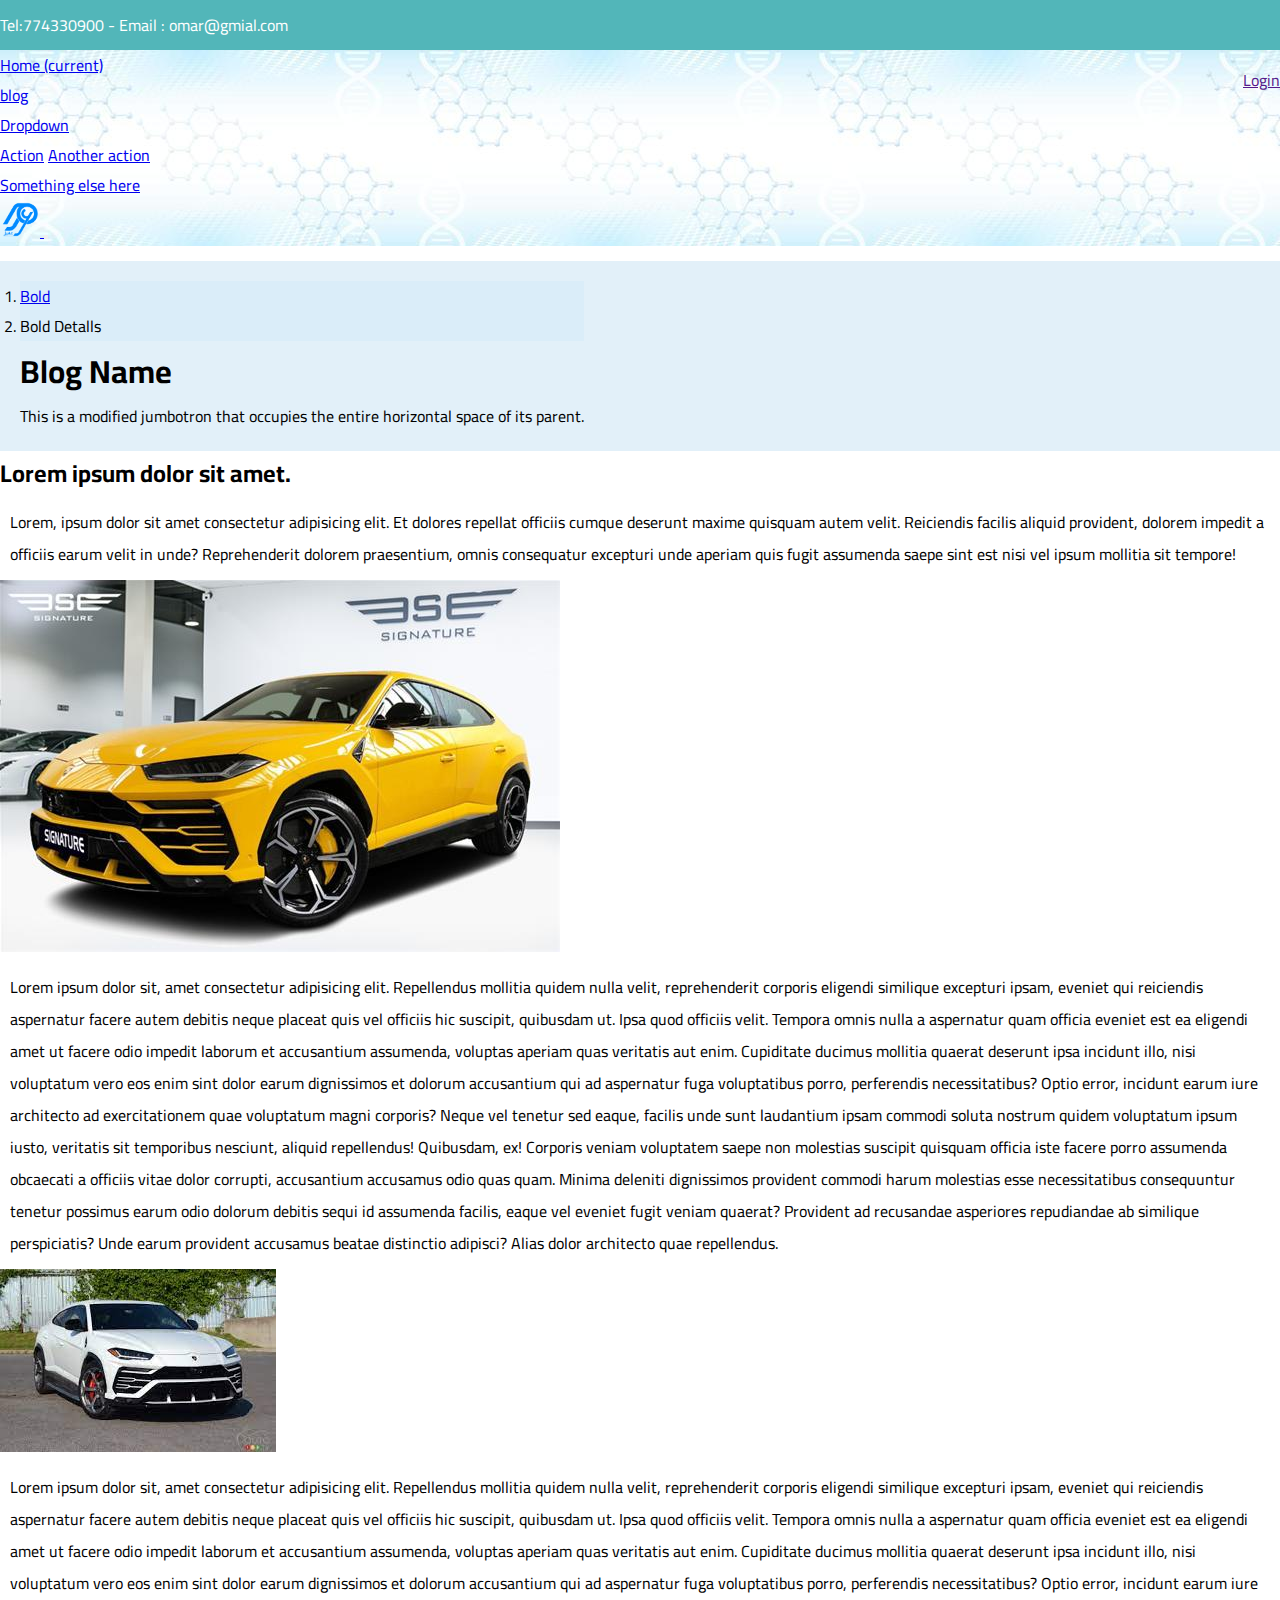
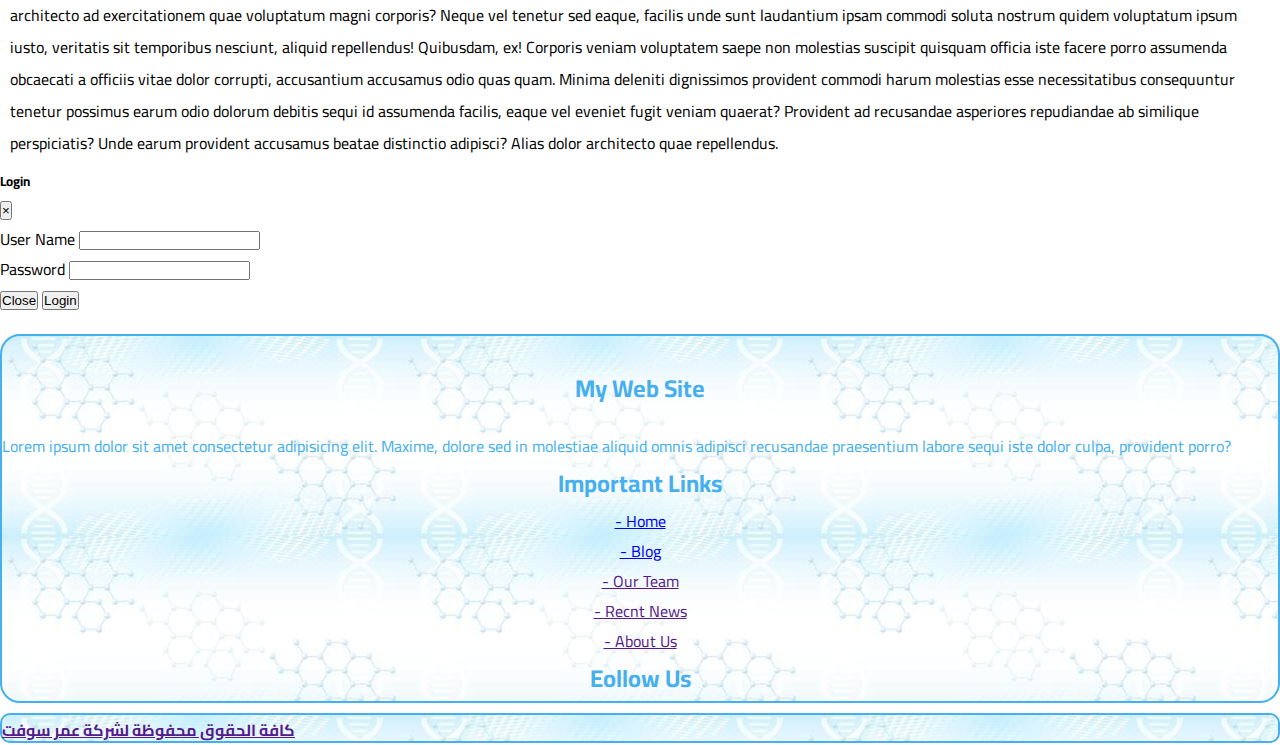
<file: blog_detalls.html>
<!DOCTYPE html>
<html lang="en">
<head>
    <meta charset="UTF-8">
    <meta http-equiv="X-UA-Compatible" content="IE=edge">
    <meta name="viewport" content="width=device-width, initial-scale=1.0">
    <!-- cdm رابط الايقونات من  -->
    <link rel="stylesheet" href="https://cdnjs.cloudflare.com/ajax/libs/font-awesome/6.2.1/css/all.min.css" integrity="sha512-MV7K8+y+gLIBoVD59lQIYicR65iaqukzvf/nwasF0nqhPay5w/9lJmVM2hMDcnK1OnMGCdVK+iQrJ7lzPJQd1w==" crossorigin="anonymous" referrerpolicy="no-referrer" />
    <link rel="stylesheet" href="https://cdn.jsdelivr.net/npm/bootstrap@4.6.2/dist/css/bootstrap.min.css" integrity="sha384-xOolHFLEh07PJGoPkLv1IbcEPTNtaed2xpHsD9ESMhqIYd0nLMwNLD69Npy4HI+N" crossorigin="anonymous">
    <link rel="stylesheet" href="css/style.css">
    <title>Blog Detalls</title>
</head>
<body>
 <!-- Start header -->
    <div class="header">
        <div class="container">
            <div class="row">
                <div class="col">Tel:774330900 - Email : omar@gmial.com</div>
                <div class="col">
                  <a href="" class="btn btn-danger" data-toggle="modal" data-target="#staticBackdrop">Login</a>
                </div>
                
            </div>
        </div>
    </div>

  <!-- End header -->

  <!-- Start Navbar -->
  <nav class="navbar navbar-expand-lg navbar-light">
        <div class="collapse navbar-collapse" id="navbarSupportedContent">
          <ul class="navbar-nav ml-auto">
            <li class="nav-item active">
              <a class="nav-link" href="index.html">Home <span class="sr-only">(current)</span></a>
            </li>
            <li class="nav-item">
              <a class="nav-link" href="blog.html">blog</a>
            </li>
            <li class="nav-item dropdown">
              <a class="nav-link dropdown-toggle" href="#" role="button" data-toggle="dropdown" aria-expanded="false">
                Dropdown
              </a>
              <div class="dropdown-menu">
                <a class="dropdown-item" href="#">Action</a>
                <a class="dropdown-item" href="#">Another action</a>
                <div class="dropdown-divider"></div>
                <a class="dropdown-item" href="#">Something else here</a>
              </div>
            </li>
            
        </ul>
    
    </div>
    <a class="navbar-brand" href="#">
        <img src="images/omar.png" style="width: 40px;">
    </a>
    <button class="navbar-toggler" type="button" data-toggle="collapse" data-target="#navbarSupportedContent" aria-controls="navbarSupportedContent" aria-expanded="false" aria-label="Toggle navigation">
      <span class="navbar-toggler-icon"></span>
    </button>
  </nav>

  <!-- End Navbar -->
  
<!-- start page name -->

<div class="jumbotron jumbotron-fluid"style="background-color: #e2f0f9;">
    <div class="container">
        <nav aria-label="breadcrumb">
            <ol class="breadcrumb" style="background-color: #cee9fa63;">
              <li class="breadcrumb-item"><a href="blog.html">Bold</a></li>
              <li class="breadcrumb-item active" aria-current="page">Bold Detalls</li>
            </ol>
          </nav>
      <h1 class="display-4"> Blog Name</h1>
      <p class="lead">This is a modified jumbotron that occupies the entire horizontal space of its parent.</p>
    </div>
  </div>

  <!-- End page name -->

  <!-- Start blog -->

    <div class="blog_detail">
        <div class="container">
            <div class="card p-5">
                <h2>Lorem ipsum dolor sit amet.</h2>
                <p class="text-justify"> <!-- وتعني جعل الاسطر متساوية text-justify -->
                    Lorem, ipsum dolor sit amet consectetur adipisicing elit. Et dolores repellat officiis cumque deserunt maxime quisquam autem velit. Reiciendis facilis aliquid provident, dolorem impedit a officiis earum velit in unde? Reprehenderit dolorem praesentium, omnis consequatur excepturi unde aperiam quis fugit assumenda saepe sint est nisi vel ipsum mollitia sit tempore!
                </p>

                <img src="images/car2.jpg" alt="">
                <p class="text-justify">Lorem ipsum dolor sit, amet consectetur adipisicing elit. Repellendus mollitia quidem nulla velit, reprehenderit corporis eligendi similique excepturi ipsam, eveniet qui reiciendis aspernatur facere autem debitis neque placeat quis vel officiis hic suscipit, quibusdam ut. Ipsa quod officiis velit. Tempora omnis nulla a aspernatur quam officia eveniet est ea eligendi amet ut facere odio impedit laborum et accusantium assumenda, voluptas aperiam quas veritatis aut enim. Cupiditate ducimus mollitia quaerat deserunt ipsa incidunt illo, nisi voluptatum vero eos enim sint dolor earum dignissimos et dolorum accusantium qui ad aspernatur fuga voluptatibus porro, perferendis necessitatibus? Optio error, incidunt earum iure architecto ad exercitationem quae voluptatum magni corporis? Neque vel tenetur sed eaque, facilis unde sunt laudantium ipsam commodi soluta nostrum quidem voluptatum ipsum iusto, veritatis sit temporibus nesciunt, aliquid repellendus! Quibusdam, ex! Corporis veniam voluptatem saepe non molestias suscipit quisquam officia iste facere porro assumenda obcaecati a officiis vitae dolor corrupti, accusantium accusamus odio quas quam. Minima deleniti dignissimos provident commodi harum molestias esse necessitatibus consequuntur tenetur possimus earum odio dolorum debitis sequi id assumenda facilis, eaque vel eveniet fugit veniam quaerat? Provident ad recusandae asperiores repudiandae ab similique perspiciatis? Unde earum provident accusamus beatae distinctio adipisci? Alias dolor architecto quae repellendus.</p>
                
                <img src="images/car4.jfif" alt="">
                <p class="text-justify">Lorem ipsum dolor sit, amet consectetur adipisicing elit. Repellendus mollitia quidem nulla velit, reprehenderit corporis eligendi similique excepturi ipsam, eveniet qui reiciendis aspernatur facere autem debitis neque placeat quis vel officiis hic suscipit, quibusdam ut. Ipsa quod officiis velit. Tempora omnis nulla a aspernatur quam officia eveniet est ea eligendi amet ut facere odio impedit laborum et accusantium assumenda, voluptas aperiam quas veritatis aut enim. Cupiditate ducimus mollitia quaerat deserunt ipsa incidunt illo, nisi voluptatum vero eos enim sint dolor earum dignissimos et dolorum accusantium qui ad aspernatur fuga voluptatibus porro, perferendis necessitatibus? Optio error, incidunt earum iure architecto ad exercitationem quae voluptatum magni corporis? Neque vel tenetur sed eaque, facilis unde sunt laudantium ipsam commodi soluta nostrum quidem voluptatum ipsum iusto, veritatis sit temporibus nesciunt, aliquid repellendus! Quibusdam, ex! Corporis veniam voluptatem saepe non molestias suscipit quisquam officia iste facere porro assumenda obcaecati a officiis vitae dolor corrupti, accusantium accusamus odio quas quam. Minima deleniti dignissimos provident commodi harum molestias esse necessitatibus consequuntur tenetur possimus earum odio dolorum debitis sequi id assumenda facilis, eaque vel eveniet fugit veniam quaerat? Provident ad recusandae asperiores repudiandae ab similique perspiciatis? Unde earum provident accusamus beatae distinctio adipisci? Alias dolor architecto quae repellendus.</p>

            </div>
        </div>
    </div>

    <!-- End blog -->





  <!-- Start Modal -->
  <div class="modal fade" id="staticBackdrop" data-backdrop="static" data-keyboard="false" tabindex="-1" aria-labelledby="staticBackdropLabel" aria-hidden="true">
    <div class="modal-dialog">
      <div class="modal-content">
        <div class="modal-header">
          <h5 class="modal-title" id="staticBackdropLabel">Login</h5>
          <button type="button" class="close" data-dismiss="modal" aria-label="Close">
            <span aria-hidden="true">&times;</span>
          </button>
        </div>
        <div class="modal-body">
          <form>
              <div class="form-group">
                <label for="exampleInputEmail1">User Name</label>
                <input type="email" class="form-control" id="exampleInputEmail1" aria-describedby="emailHelp">
              </div>
              <div class="form-group">
                <label for="exampleInputPassword1">Password</label>
                <input type="password" class="form-control" id="exampleInputPassword1">
              </div>
            
          </form>
        </div>
        <div class="modal-footer">
          <button type="button" class="btn btn-secondary" data-dismiss="modal">Close</button>
          <button type="button" class="btn btn-primary">Login</button>
        </div>
      </div>
    </div>
  </div>
  <!-- End Modal -->




  

<!-- Start Footer -->
<footer>
    <div class="container">
      <div class="row">
        <div class="col-sm-4">
          <h2>My Web Site</h2>
          <p style="padding-top: 20px; color: #46afed;">Lorem ipsum dolor sit amet consectetur adipisicing elit. Maxime, dolore sed in molestiae aliquid omnis adipisci recusandae praesentium labore sequi iste dolor culpa, provident porro?</p>
        </div>

        <div class="col-sm-4">
          <h2>Important Links</h2>
          <ul>
            <li><a href="index.html">- Home</a></li>
            <li><a href="blog.html">- Blog</a></li>
            <li><a href="">- Our Team</a></li>
            <li><a href="">- Recnt News</a></li>
            <li><a href="">- About Us</a></li>
          </ul>
            </div>

        <div class="col-sm-4">
          <h2>Eollow Us</h2>
          <ul>  
            <li><a href="#"><i class="fa-brands fa-facebook-f fa-3x"></i></a></li>
            <li><a href="#"><i class="fa-brands fa-twitter fa-3x"></i></a></li>
            <li><a href="#"><i class="fa-brands fa-instagram fa-3x"></i></a></li>
            <li><a href="#"><i class="fa-brands fa-linkedin fa-3x"></i></a></li>
          </ul>
        </div>
      </div>
    </div>
   </footer>
   <div class="footer1 text-center">
    <div class="container">
      <div class="row">
        <div class="col">
         <a href=""> <p style=" font-weight: bold;">كافة الحقوق محفوظة لشركة عمر سوفت</p></a>
        </div>
      </div>
    </div>
   </div>

   <!-- End Footer -->
  
    
    <!--Start of Tawk.to Script-->
    <script src="https://cdn.jsdelivr.net/npm/jquery@3.5.1/dist/jquery.slim.min.js" integrity="sha384-DfXdz2htPH0lsSSs5nCTpuj/zy4C+OGpamoFVy38MVBnE+IbbVYUew+OrCXaRkfj" crossorigin="anonymous"></script>
    <script src="https://cdn.jsdelivr.net/npm/popper.js@1.16.1/dist/umd/popper.min.js" integrity="sha384-9/reFTGAW83EW2RDu2S0VKaIzap3H66lZH81PoYlFhbGU+6BZp6G7niu735Sk7lN" crossorigin="anonymous"></script>
    <script src="https://cdn.jsdelivr.net/npm/bootstrap@4.6.2/dist/js/bootstrap.min.js" integrity="sha384-+sLIOodYLS7CIrQpBjl+C7nPvqq+FbNUBDunl/OZv93DB7Ln/533i8e/mZXLi/P+" crossorigin="anonymous"></script>
    <!-- <script type="text/javascript">
        var Tawk_API=Tawk_API||{}, Tawk_LoadStart=new Date();
        (function(){
        var s1=document.createElement("script"),s0=document.getElementsByTagName("script")[0];
        s1.async=true;
        s1.src='https://embed.tawk.to/63c715a047425128790e395b/1gn0qp0j3';
        s1.charset='UTF-8';
        s1.setAttribute('crossorigin','*');
        s0.parentNode.insertBefore(s1,s0);
        })();
    </script> -->
    <!--End of Tawk.to Script-->
</body>
</html>
</file>
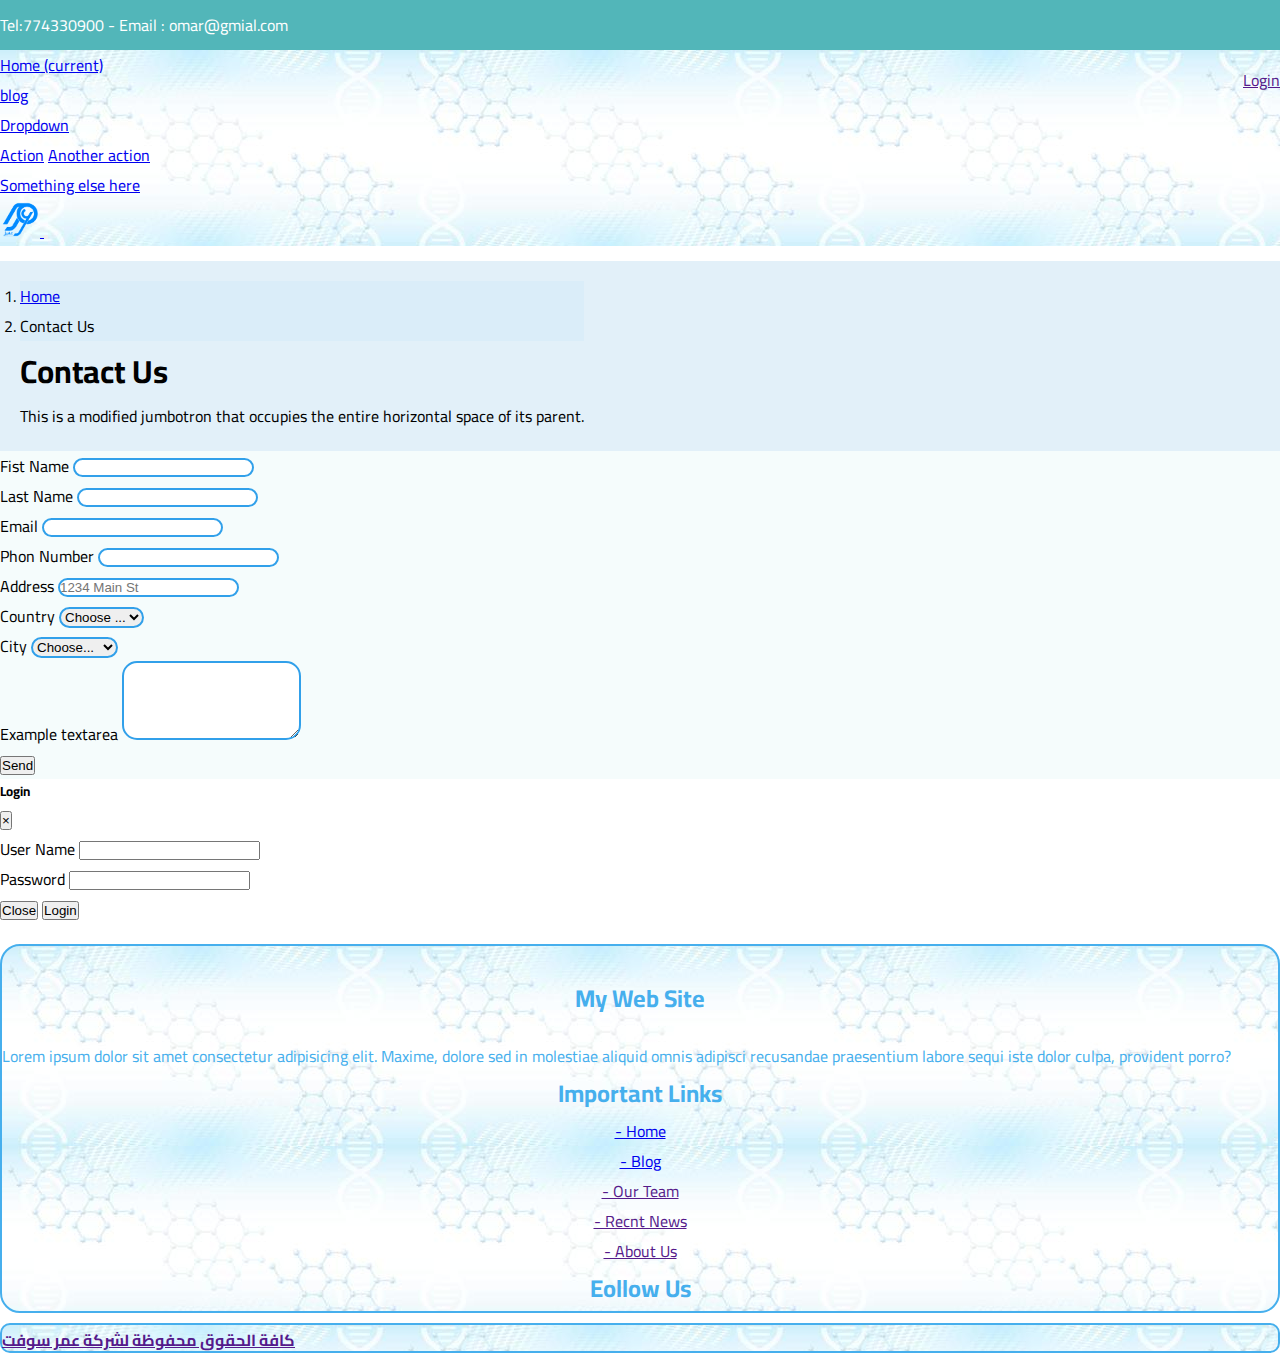
<file: contact_us.html>
<!DOCTYPE html>
<html lang="en">
<head>
    <meta charset="UTF-8">
    <meta http-equiv="X-UA-Compatible" content="IE=edge">
    <meta name="viewport" content="width=device-width, initial-scale=1.0">
    <!-- cdm رابط الايقونات من  -->
    <link rel="stylesheet" href="https://cdnjs.cloudflare.com/ajax/libs/font-awesome/6.2.1/css/all.min.css" integrity="sha512-MV7K8+y+gLIBoVD59lQIYicR65iaqukzvf/nwasF0nqhPay5w/9lJmVM2hMDcnK1OnMGCdVK+iQrJ7lzPJQd1w==" crossorigin="anonymous" referrerpolicy="no-referrer" />
    <link rel="stylesheet" href="https://cdn.jsdelivr.net/npm/bootstrap@4.6.2/dist/css/bootstrap.min.css" integrity="sha384-xOolHFLEh07PJGoPkLv1IbcEPTNtaed2xpHsD9ESMhqIYd0nLMwNLD69Npy4HI+N" crossorigin="anonymous">
    <link rel="stylesheet" href="css/style.css">
    <title>Contact Us</title>
</head>
<body>

 <!-- Start header -->
    <div class="header">
        <div class="container">
            <div class="row">
                <div class="col">Tel:774330900 - Email : omar@gmial.com</div>
                <div class="col">
                    <a href="" class="btn btn-danger" data-toggle="modal" data-target="#staticBackdrop">Login</a>
                </div>
                
            </div>
        </div>
    </div>
  <!-- End header -->


  <!-- Start Navbar -->
  <nav class="navbar navbar-expand-lg navbar-light">
        <div class="collapse navbar-collapse" id="navbarSupportedContent">
            <ul class="navbar-nav ml-auto">

                <li class="nav-item active">
                     <a class="nav-link" href="index.html">Home <span class="sr-only">(current)</span></a>
                </li>

                <li class="nav-item">
                    <a class="nav-link" href="blog.html">blog</a>
                </li>

                <li class="nav-item dropdown">
                    <a class="nav-link dropdown-toggle" href="#" role="button" data-toggle="dropdown" aria-expanded="false"> Dropdown </a>
                    <div class="dropdown-menu">
                        <a class="dropdown-item" href="#">Action</a>
                        <a class="dropdown-item" href="#">Another action</a>
                        <div class="dropdown-divider"></div>
                        <a class="dropdown-item" href="#">Something else here</a>
                    </div>
                </li>  

            </ul>
        </div>
        
            <a class="navbar-brand" href="#">
                <img src="images/omar.png" style="width: 40px;">
            </a>
            <button class="navbar-toggler" type="button" data-toggle="collapse" data-target="#navbarSupportedContent" aria-controls="navbarSupportedContent" aria-expanded="false" aria-label="Toggle navigation">
                 <span class="navbar-toggler-icon"></span>
            </button>
    </nav>  

  <!-- End Navbar -->
  
    <!-- start page name -->
    <div class="jumbotron jumbotron-fluid" style="background-color: #e2f0f9;">
        <div class="container">
            <nav aria-label="breadcrumb">
                <ol class="breadcrumb" style="background-color: #cee9fa63;">
                <li class="breadcrumb-item"><a href="index.html">Home</a></li>
                <li class="breadcrumb-item active" aria-current="page">Contact Us</li>
                </ol>
            </nav>
            <h1 class="display-4">Contact Us</h1>
            <p class="lead">This is a modified jumbotron that occupies the entire horizontal space of its parent.</p>
        </div>
    </div>
    <!-- End page name -->


   <!-- Start Contact Us -->

        <div class="contact">
            <div class="container">
                <div class="row">
                    <div class="col-sm">
                        <div class="card p-3" style="background-color: #83d6da14; "> <!--background-image: url(images/pointer3.jpg);-->
                            <div class="card-body">
                                    <form>
                                        <div class="form-row">
                                            <div class="form-group col-md-6">
                                                <label for="inputFist4">Fist Name</label>
                                                <input type="text" class="form-control" id="inputFist4">
                                            </div>
                                            <div class="form-group col-md-6">
                                                <label for="inputLast4">Last Name</label>
                                                <input type="text" class="form-control" id="inputLast4">
                                            </div>
                                        </div>
                                        <div class="form-row">
                                            <div class="form-group col-md-6">
                                                <label for="inputEmail4">Email</label>
                                                <input type="email" class="form-control" id="inputEmail4">
                                            </div>
                                            <div class="form-group col-md-6">
                                                <label for="inputNumber4">Phon Number</label>
                                                <input type="number" class="form-control" id="inputNumber4">
                                            </div>
                                        </div>
                                        <div class="form-group">
                                            <label for="inputAddress">Address</label>
                                            <input type="text" class="form-control" id="inputAddress" placeholder="1234 Main St">
                                        </div>
                                        
                                        <div class="form-row">
                                            <div class="form-group col-md-6">
                                                <label for="inputState">Country</label>
                                                <select id="inputState" class="form-control">
                                                <option selected>Choose ...</option>
                                                <option>Yemen</option>
                                                <option>Syria</option>
                                                <option>US</option>
                                                <option>Turkey</option>
                                                </select>
                                            </div>
                                            <div class="form-group col-md-6">
                                                <label for="inputState">City</label>
                                                <select id="inputState" class="form-control">
                                                <option selected>Choose...</option>
                                                <option>Homs</option>
                                                <option>Hams</option>
                                                <option>Damascus</option>
                                                <option>Antakya</option>
                                                </select>
                                            </div>
                                           
                                        </div>
                                        <div class="form-group">
                                            <label for="exampleFormControlTextarea1">Example textarea</label>
                                            <textarea class="form-control" id="exampleFormControlTextarea1" rows="5"></textarea>
                                          </div>

                                        <button type="submit" class="btn btn-primary form-control">Send</button>
                                        
                                    </form>
                            </div>
                          </div>

                    </div>
                </div>
            </div>
        </div>

    <!-- End Contact Us  -->


  <!-- Start Modal -->
  <div class="modal fade" id="staticBackdrop" data-backdrop="static" data-keyboard="false" tabindex="-1" aria-labelledby="staticBackdropLabel" aria-hidden="true">
    <div class="modal-dialog">
      <div class="modal-content">
        <div class="modal-header">
          <h5 class="modal-title" id="staticBackdropLabel">Login</h5>
          <button type="button" class="close" data-dismiss="modal" aria-label="Close">
            <span aria-hidden="true">&times;</span>
          </button>
        </div>
        <div class="modal-body">
          <form>
              <div class="form-group">
                <label for="exampleInputEmail1">User Name</label>
                <input type="email" class="form-control" id="exampleInputEmail1" aria-describedby="emailHelp">
              </div>
              <div class="form-group">
                <label for="exampleInputPassword1">Password</label>
                <input type="password" class="form-control" id="exampleInputPassword1">
              </div>
            
          </form>
        </div>
        <div class="modal-footer">
          <button type="button" class="btn btn-secondary" data-dismiss="modal">Close</button>
          <button type="button" class="btn btn-primary">Login</button>
        </div>
      </div>
    </div>
  </div>
  <!-- End Modal -->
  

<!-- Start Footer -->
<footer>
    <div class="container">
      <div class="row">
        <div class="col-sm-4">
          <h2>My Web Site</h2>
          <p style="padding-top: 20px; color: #46afed;">Lorem ipsum dolor sit amet consectetur adipisicing elit. Maxime, dolore sed in molestiae aliquid omnis adipisci recusandae praesentium labore sequi iste dolor culpa, provident porro?</p>
        </div>

        <div class="col-sm-4">
          <h2>Important Links</h2>
          <ul>
            <li><a href="index.html">- Home</a></li>
            <li><a href="blog.html">- Blog</a></li>
            <li><a href="">- Our Team</a></li>
            <li><a href="">- Recnt News</a></li>
            <li><a href="">- About Us</a></li>
          </ul>
            </div>

        <div class="col-sm-4">
          <h2>Eollow Us</h2>
          <ul>  
            <li><a href="#"><i class="fa-brands fa-facebook-f fa-3x"></i></a></li>
            <li><a href="#"><i class="fa-brands fa-twitter fa-3x"></i></a></li>
            <li><a href="#"><i class="fa-brands fa-instagram fa-3x"></i></a></li>
            <li><a href="#"><i class="fa-brands fa-linkedin fa-3x"></i></a></li>
          </ul>
        </div>
      </div>
    </div>
   </footer>
   <div class="footer1 text-center">
    <div class="container">
      <div class="row">
        <div class="col">
         <a href=""> <p style=" font-weight: bold;">كافة الحقوق محفوظة لشركة عمر سوفت</p></a>
        </div>
      </div>
    </div>
   </div>

   <!-- End Footer -->
  
    
    <!--Start of Tawk.to Script-->
    <script src="https://cdn.jsdelivr.net/npm/jquery@3.5.1/dist/jquery.slim.min.js" integrity="sha384-DfXdz2htPH0lsSSs5nCTpuj/zy4C+OGpamoFVy38MVBnE+IbbVYUew+OrCXaRkfj" crossorigin="anonymous"></script>
    <script src="https://cdn.jsdelivr.net/npm/popper.js@1.16.1/dist/umd/popper.min.js" integrity="sha384-9/reFTGAW83EW2RDu2S0VKaIzap3H66lZH81PoYlFhbGU+6BZp6G7niu735Sk7lN" crossorigin="anonymous"></script>
    <script src="https://cdn.jsdelivr.net/npm/bootstrap@4.6.2/dist/js/bootstrap.min.js" integrity="sha384-+sLIOodYLS7CIrQpBjl+C7nPvqq+FbNUBDunl/OZv93DB7Ln/533i8e/mZXLi/P+" crossorigin="anonymous"></script>
    <!-- <script type="text/javascript">
        var Tawk_API=Tawk_API||{}, Tawk_LoadStart=new Date();
        (function(){
        var s1=document.createElement("script"),s0=document.getElementsByTagName("script")[0];
        s1.async=true;
        s1.src='https://embed.tawk.to/63c715a047425128790e395b/1gn0qp0j3';
        s1.charset='UTF-8';
        s1.setAttribute('crossorigin','*');
        s0.parentNode.insertBefore(s1,s0);
        })();
    </script> -->
    <!--End of Tawk.to Script-->
</body>
</html>
</file>
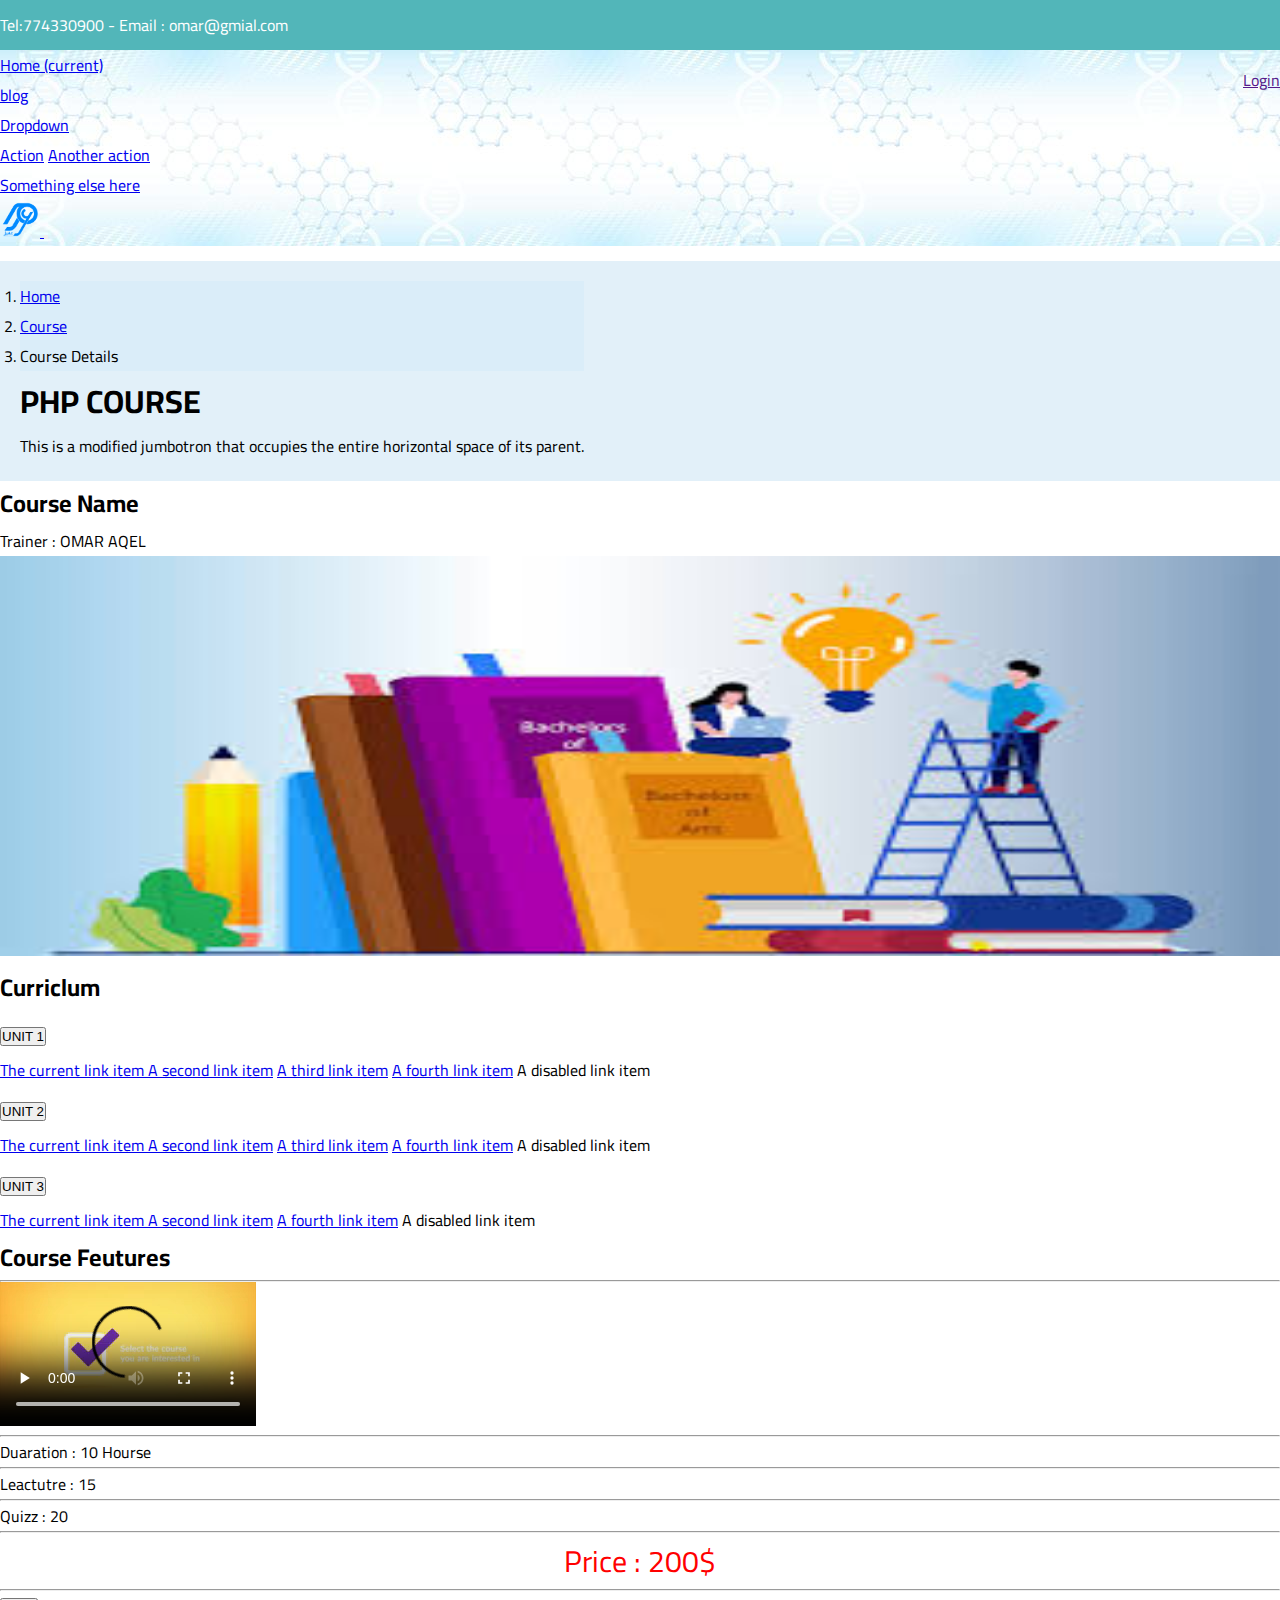
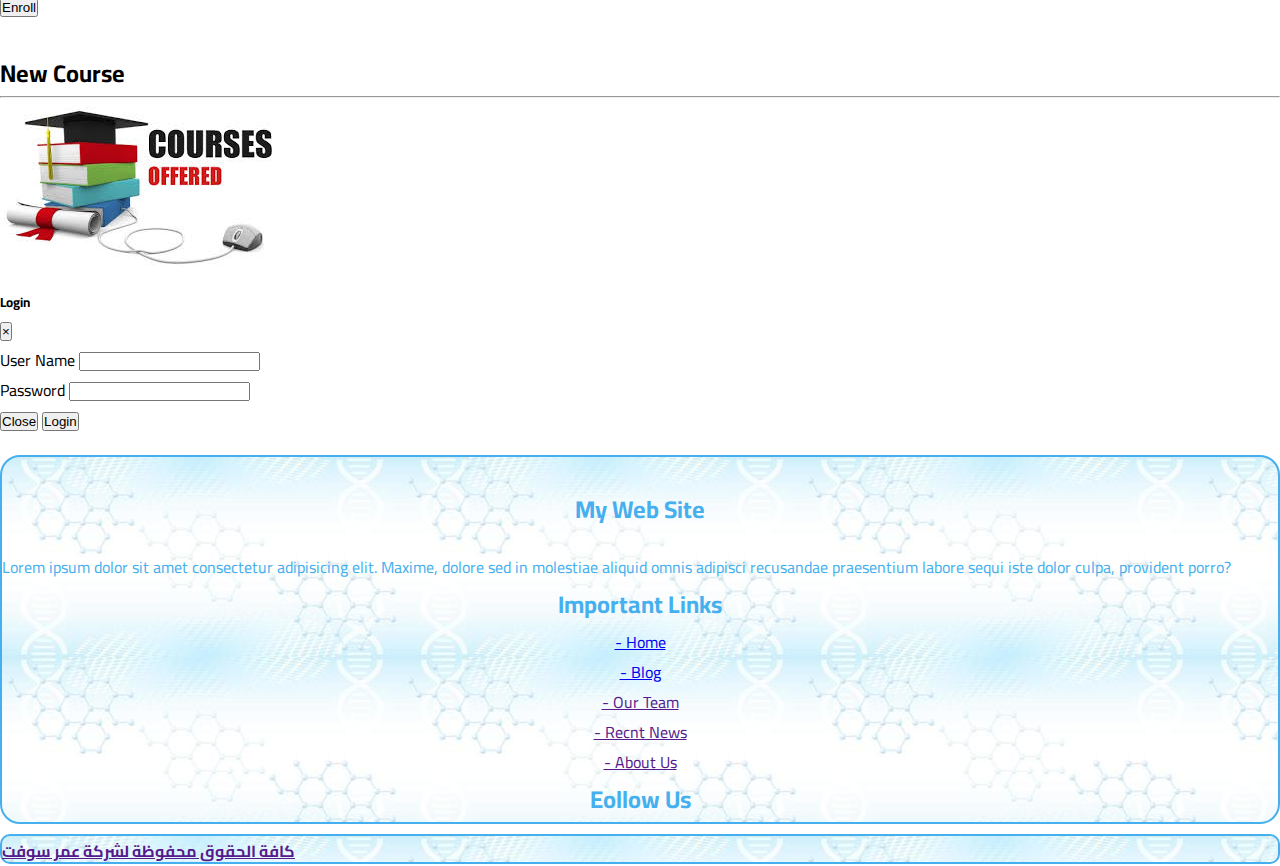
<file: course_details.html>
<!DOCTYPE html>
<html lang="en">
<head>
    <meta charset="UTF-8">
    <meta http-equiv="X-UA-Compatible" content="IE=edge">
    <meta name="viewport" content="width=device-width, initial-scale=1.0">
    <!-- cdm رابط الايقونات من  -->
    <link rel="stylesheet" href="https://cdnjs.cloudflare.com/ajax/libs/font-awesome/6.2.1/css/all.min.css" integrity="sha512-MV7K8+y+gLIBoVD59lQIYicR65iaqukzvf/nwasF0nqhPay5w/9lJmVM2hMDcnK1OnMGCdVK+iQrJ7lzPJQd1w==" crossorigin="anonymous" referrerpolicy="no-referrer" />
    <link rel="stylesheet" href="https://cdn.jsdelivr.net/npm/bootstrap@4.6.2/dist/css/bootstrap.min.css" integrity="sha384-xOolHFLEh07PJGoPkLv1IbcEPTNtaed2xpHsD9ESMhqIYd0nLMwNLD69Npy4HI+N" crossorigin="anonymous">
    <link rel="stylesheet" href="css/style.css">
    <title>Course Details</title>
</head>
 <!-- Start header -->
    <div class="header">
        <div class="container">
            <div class="row">
                <div class="col">Tel:774330900 - Email : omar@gmial.com</div>
                <div class="col">
                    <a href="" class="btn btn-danger" data-toggle="modal" data-target="#staticBackdrop">Login</a>
                </div>
                
            </div>
        </div>
    </div>
  <!-- End header -->


  <!-- Start Navbar -->
  <nav class="navbar navbar-expand-lg navbar-light">
        <div class="collapse navbar-collapse" id="navbarSupportedContent">
            <ul class="navbar-nav ml-auto">

                <li class="nav-item active">
                     <a class="nav-link" href="index.html">Home <span class="sr-only">(current)</span></a>
                </li>

                <li class="nav-item">
                    <a class="nav-link" href="blog.html">blog</a>
                </li>

                <li class="nav-item dropdown">
                    <a class="nav-link dropdown-toggle" href="#" role="button" data-toggle="dropdown" aria-expanded="false"> Dropdown </a>
                    <div class="dropdown-menu">
                        <a class="dropdown-item" href="#">Action</a>
                        <a class="dropdown-item" href="#">Another action</a>
                        <div class="dropdown-divider"></div>
                        <a class="dropdown-item" href="#">Something else here</a>
                    </div>
                </li>  

            </ul>
        </div>
        
            <a class="navbar-brand" href="#">
                <img src="images/omar.png" style="width: 40px;">
            </a>
            <button class="navbar-toggler" type="button" data-toggle="collapse" data-target="#navbarSupportedContent" aria-controls="navbarSupportedContent" aria-expanded="false" aria-label="Toggle navigation">
                 <span class="navbar-toggler-icon"></span>
            </button>
    </nav>  

  <!-- End Navbar -->
  
    <!-- start page name -->
    <div class="jumbotron jumbotron-fluid" style="background-color: #e2f0f9;">
        <div class="container">
            <nav aria-label="breadcrumb">
                <ol class="breadcrumb" style="background-color: #cee9fa63;">
                <li class="breadcrumb-item"><a href="index.html">Home</a></li>
                <li class="breadcrumb-item"><a href="courses.html">Course</a></li>
                <li class="breadcrumb-item active" aria-current="page">Course Details</li>
                </ol>
            </nav>
            <h1 class="display-4">PHP COURSE</h1>
            <p class="lead">This is a modified jumbotron that occupies the entire horizontal space of its parent.</p>
        </div>
    </div>
    <!-- End page name -->

    <!-- Start Course Details -->
    <div class="course_details">
        <div class="container">
            <div class="row">
                <div class="col-md-9 col-12">
                    <div class="card p-3">
                        <h2>Course Name</h2>
                        <span>Trainer : OMAR AQEL</span>
                        <img src="images/cours1.jfif" width="100%" height="400px" alt="">
                        <h2 class=" text-center p-2">Curriclum</h2>
                        <div class="units text-center">
                            <div class="accordion" id="accordionExample">
                                <div class="card ">
                                  <div class="card-header" id="headingOne">
                                    <h2 class="mb-0">
                                      <button class="text-center btn btn-link btn-block text-left" type="button" data-toggle="collapse" data-target="#collapseOne" aria-expanded="true" aria-controls="collapseOne">
                                        UNIT 1
                                      </button>
                                    </h2>
                                  </div>
                              
                                  <div id="collapseOne" class="collapse show" aria-labelledby="headingOne" data-parent="#accordionExample">
                                    <div>
                                        <div class="list-group">
                                            <a href="#" class="list-group-item list-group-item-action " aria-current="true">
                                              The current link item
                                            </a>
                                            <a href="#" class="list-group-item list-group-item-action">A second link item</a>
                                            <a href="#" class="list-group-item list-group-item-action">A third link item</a>
                                            <a href="#" class="list-group-item list-group-item-action">A fourth link item</a>
                                            <a class="list-group-item list-group-item-action ">A disabled link item</a> 
                                        </div>
                                    </div>
                                  </div>
                                </div>
                                <div class="card">
                                  <div class="card-header" id="headingTwo">
                                    <h2 class="mb-0">
                                      <button class="text-center btn btn-link btn-block text-left collapsed" type="button" data-toggle="collapse" data-target="#collapseTwo" aria-expanded="false" aria-controls="collapseTwo">
                                        UNIT 2
                                      </button>
                                    </h2>
                                  </div>
                                  <div id="collapseTwo" class="collapse" aria-labelledby="headingTwo" data-parent="#accordionExample">
                                    <div>
                                        <div class="list-group">
                                            <a href="#" class="list-group-item list-group-item-action active" aria-current="true">
                                              The current link item
                                            </a>
                                            <a href="#" class="list-group-item list-group-item-action">A second link item</a>
                                            <a href="#" class="list-group-item list-group-item-action">A third link item</a>
                                            <a href="#" class="list-group-item list-group-item-action">A fourth link item</a>
                                            <a class="list-group-item list-group-item-action disabled">A disabled link item</a>
                                          </div>
                                    </div>
                                  </div>
                                </div>
                                <div class="card">
                                  <div class="card-header" id="headingThree">
                                    <h2 class="mb-0">
                                      <button class="text-center btn btn-link btn-block text-left collapsed" type="button" data-toggle="collapse" data-target="#collapseThree" aria-expanded="false" aria-controls="collapseThree">
                                        UNIT 3
                                      </button>
                                    </h2>
                                  </div>
                                  <div id="collapseThree" class="collapse" aria-labelledby="headingThree" data-parent="#accordionExample">
                                    <div class="card-body">
                                        <div>
                                        <div class="list-group">
                                            <a href="#" class="list-group-item list-group-item-action active" aria-current="true">
                                              The current link item
                                            </a>
                                            <a href="#" class="list-group-item list-group-item-action">A second link item</a>
                                            <a href="#" class="list-group-item list-group-item-action">A fourth link item</a>
                                            <a class="list-group-item list-group-item-action disabled">A disabled link item</a>
                                          </div>
                                    </div>
                                    </div>
                                  </div>
                                </div>
                              </div>
                        </div>
                    </div>
                </div>

                <div class="col-md-3 col-12">
                    <div class="card p-3">
                        <h2>Course Feutures</h2>
                        <hr>
                        <video controls>
                            <source src="images/video1.mp4">
                        </video>
                        <hr>
                        <p>Duaration : <span class="float-right">10 Hourse</span></p>
                        <hr>
                        <p>Leactutre : <span class="float-right">15 </span></p>
                        <hr>
                        <p>Quizz : <span class="float-right">20</span></p>
                        <hr>
                        <p style="font-size: 30px;color: red;text-align: center;">Price : 200$</p>
                        <hr>
                        <button class="btn btn-primary">Enroll</button>
                    </div>
                    <br>
                    <div class="card w-100  ">
                        <h2 class="text-center">New Course</h2>
                        <hr>
                        <a href="" style="overflow: hidden;"><img src="images/cours5.jfif" alt=""></a>
                    </div>
                </div>
            </div>
        </div>
    </div>
    
    <!-- End Course Details -->


  <!-- Start Modal -->
  <div class="modal fade" id="staticBackdrop" data-backdrop="static" data-keyboard="false" tabindex="-1" aria-labelledby="staticBackdropLabel" aria-hidden="true">
    <div class="modal-dialog">
      <div class="modal-content">
        <div class="modal-header">
          <h5 class="modal-title" id="staticBackdropLabel">Login</h5>
          <button type="button" class="close" data-dismiss="modal" aria-label="Close">
            <span aria-hidden="true">&times;</span>
          </button>
        </div>
        <div class="modal-body">
          <form>
              <div class="form-group">
                <label for="exampleInputEmail1">User Name</label>
                <input type="email" class="form-control" id="exampleInputEmail1" aria-describedby="emailHelp">
              </div>
              <div class="form-group">
                <label for="exampleInputPassword1">Password</label>
                <input type="password" class="form-control" id="exampleInputPassword1">
              </div>
            
          </form>
        </div>
        <div class="modal-footer">
          <button type="button" class="btn btn-secondary" data-dismiss="modal">Close</button>
          <button type="button" class="btn btn-primary">Login</button>
        </div>
      </div>
    </div>
  </div>
  <!-- End Modal -->
  

<!-- Start Footer -->
<footer>
    <div class="container">
      <div class="row">
        <div class="col-sm-4">
          <h2>My Web Site</h2>
          <p style="padding-top: 20px; color: #46afed;">Lorem ipsum dolor sit amet consectetur adipisicing elit. Maxime, dolore sed in molestiae aliquid omnis adipisci recusandae praesentium labore sequi iste dolor culpa, provident porro?</p>
        </div>

        <div class="col-sm-4">
          <h2>Important Links</h2>
          <ul>
            <li><a href="index.html">- Home</a></li>
            <li><a href="blog.html">- Blog</a></li>
            <li><a href="">- Our Team</a></li>
            <li><a href="">- Recnt News</a></li>
            <li><a href="">- About Us</a></li>
          </ul>
            </div>

        <div class="col-sm-4">
          <h2>Eollow Us</h2>
          <ul>  
            <li><a href="#"><i class="fa-brands fa-facebook-f fa-3x"></i></a></li>
            <li><a href="#"><i class="fa-brands fa-twitter fa-3x"></i></a></li>
            <li><a href="#"><i class="fa-brands fa-instagram fa-3x"></i></a></li>
            <li><a href="#"><i class="fa-brands fa-linkedin fa-3x"></i></a></li>
          </ul>
        </div>
      </div>
    </div>
   </footer>
   <div class="footer1 text-center">
    <div class="container">
      <div class="row">
        <div class="col">
         <a href=""> <p style=" font-weight: bold;">كافة الحقوق محفوظة لشركة عمر سوفت</p></a>
        </div>
      </div>
    </div>
   </div>

   <!-- End Footer -->
  
    
    <!--Start of Tawk.to Script-->
    <script src="https://cdn.jsdelivr.net/npm/jquery@3.5.1/dist/jquery.slim.min.js" integrity="sha384-DfXdz2htPH0lsSSs5nCTpuj/zy4C+OGpamoFVy38MVBnE+IbbVYUew+OrCXaRkfj" crossorigin="anonymous"></script>
    <script src="https://cdn.jsdelivr.net/npm/popper.js@1.16.1/dist/umd/popper.min.js" integrity="sha384-9/reFTGAW83EW2RDu2S0VKaIzap3H66lZH81PoYlFhbGU+6BZp6G7niu735Sk7lN" crossorigin="anonymous"></script>
    <script src="https://cdn.jsdelivr.net/npm/bootstrap@4.6.2/dist/js/bootstrap.min.js" integrity="sha384-+sLIOodYLS7CIrQpBjl+C7nPvqq+FbNUBDunl/OZv93DB7Ln/533i8e/mZXLi/P+" crossorigin="anonymous"></script>
    <!-- <script type="text/javascript">
        var Tawk_API=Tawk_API||{}, Tawk_LoadStart=new Date();
        (function(){
        var s1=document.createElement("script"),s0=document.getElementsByTagName("script")[0];
        s1.async=true;
        s1.src='https://embed.tawk.to/63c715a047425128790e395b/1gn0qp0j3';
        s1.charset='UTF-8';
        s1.setAttribute('crossorigin','*');
        s0.parentNode.insertBefore(s1,s0);
        })();
    </script> -->
    <!--End of Tawk.to Script-->
</body>
</html>
</file>
<file: css/style.css>
@import url('https://fonts.googleapis.com/css2?family=Cairo&display=swap');
*{
    margin: 0;
    padding: 0;
    box-sizing: border-box;
}    
body{
        font-family: 'Cairo', sans-serif;
        height: 100%;
        width: 100%;
    } 
    .navbar{
        background-image: url(../images/pointer3.jpg);
        margin-bottom: 15px;
    }
    .header{
        background-color: rgb(82, 182, 185);
        color: white;
        height: 50px;
        line-height: 50px;
    }
    .header a{
        float: right;
        margin-top: 5px;
    }
/* Start CarousImg */
    .carousel-indicators li {
        height: 15px;
        width: 50px;
        background-color: #46afed;
        border: 1px solid #033aff;
        border-radius: 8px;
    }
    .carousel-caption h5{
        font-size: 50px;
        font-weight: bold;
    }
    .carousel-caption p{
        font-size: 20px;
    }
    .overlay{
        width: 100%;
        height: 100%;
        background-color: rgba(1, 7, 7, 0.233);
        position: absolute;
        z-index: 1;
    }

    /* Start CarousImg */

    /* Start Feutures */

    .feutures{
        margin-top: 50px;
        border: 3px solid #46afed;
        border-radius: 15px;
        background-image: url(../images/pointer3.jpg);
    }
    .feutures .row{
        display: inline-flex;
        align-items: center;
        justify-content: center;
    }
    .feutures i{
        width: 100px;
        height: 100px;
        background-color: darkturquoise;
        color: white;
        /* يجعل الايقونة في الوسط  */
        display: inline-flex;
        align-items: center;
        justify-content: center;
        /* يجعل الايقونة في الوسط  */
        /* line-height: 100px; */
        /* يجعل الايقونة في الوسط  */
        font-size: 30px;
    }
    .feutures h2{
        font-size: 40px;
        margin-bottom: 40px;
    }
    .feutures h3{
        margin-top: 20PX;
        margin-bottom: 20PX;
    }
    .feutures P{
        color: darkgrey;
        line-height: 1.8;
    }
    /* End Feutures */

    /* Start Our Team  */
    .our-team{
        /* background-color: rgb(192, 192, 192); */
        background-image: url(../images/pointer3.jpg);
        padding: 20px;
        border: 3px solid #46afed;
        border-radius: 15px;
    }
     /* End Our Team  */

      /* Start Statistic  */

    .statistic{
        margin-top: 30px;
        width: 100%;
        height: 300px;
        background-image: url(../images/hero.jpeg) ;
        background-position: center center;
        background-repeat: no-repeat;
        background-size: cover;
        background-attachment: fixed; /*  الصورة ثابتة  */
        border: 3px solid #46afed;
        border-radius: 15px;

    }
    .statistic .overlay{
        padding-top: 110px;
        padding-bottom: 150px;
        background-color: rgba(0, 0, 0, 0.314);
        width: 100%;
        height: 300px;
        overflow: auto;
    }
    
    .statistic .overlay h3{
        color: white;
        font-size: 30px;

    }
    .statistic .overlay p{
        color: white;
        font-size: 50px;
    }
       /* End Statistic  */

      /* Start Customers  */
       .our_customers{
        margin-top: 50px;
        background-color: #eee;
        background-image: url(../images/pointer3.jpg);
        line-height: 200px;
        border: 3px solid #46afed;
        border-radius: 15px;
       }

       /* End Customers  */



        /* Start Recnt News  */
       .recent_news{
        background-image: url(../images/pointer3.jpg);
        border: 3px solid #46afed;
        border-radius: 15px;
       }
       .recent_news .btn-danger{
        background-color: #46afed;
        border-color: #46afed;
       }
       .recent_news .btn-danger:hover{
        background-color: #033aff;
       }


       /* End Recnt News  */

       /* Start Footer  */

       footer{
        background-color: #46afed;
        padding-top: 30px;
        border: 2px solid #46afed;
        border-radius: 20px;
        margin-top: 20px;
        background-image: url(../images/pointer3.jpg);
       }
       footer a{
        color: b;
       }
       footer h2{
        text-align: center;
        /* padding-left: 50px; */
         font-weight: bold; 
         color: #46afed;
       }
       footer .fa-3x {
        font-size: 30px;
       }
       footer ul li{
        list-style: none;
        text-align: center;
       }
       .footer1{
        margin-top: 10px;
        background-image: url(../images/pointer3.jpg);
        border: 2px solid #46afed;
        border-radius: 10px;
        height: 30px;
       }
       .footer1 a:hover{
        text-decoration: none;
       }


       /* End Footer  */

       /* Start bold jumbotron */

       .jumbotron{
        padding: 20px;
        display: flex;
        justify-content: space-between;
       }

       .jumbotron .blog_info{
        flex: 2;
       }
       /* .jumbotron .blog_image{
        flex: 1;
       } */
       .jumbotron .btn{
        background-color: #46afed;
    border-color: #46afed;
       }
       .btn:hover{
        background-color: #033aff;
        border-color: #46afed;
       }
       /* End bold jumbotron */

       /* Start blog_detail */

       .blog_detail p{
        line-height: 2;
        padding: 10px;
        
       }

       /* End blog_detail */
    
       /* Start contact */

       .contact input , .contact textarea , .contact select{
        border: 2px solid rgb(49, 160, 234);
        border-radius: 15px;
       }

       /* End contact */

       /* Start Courses */
       .courses img:hover{
        transform: scale(1.1);
       }
       /* End Courses */
</file>
